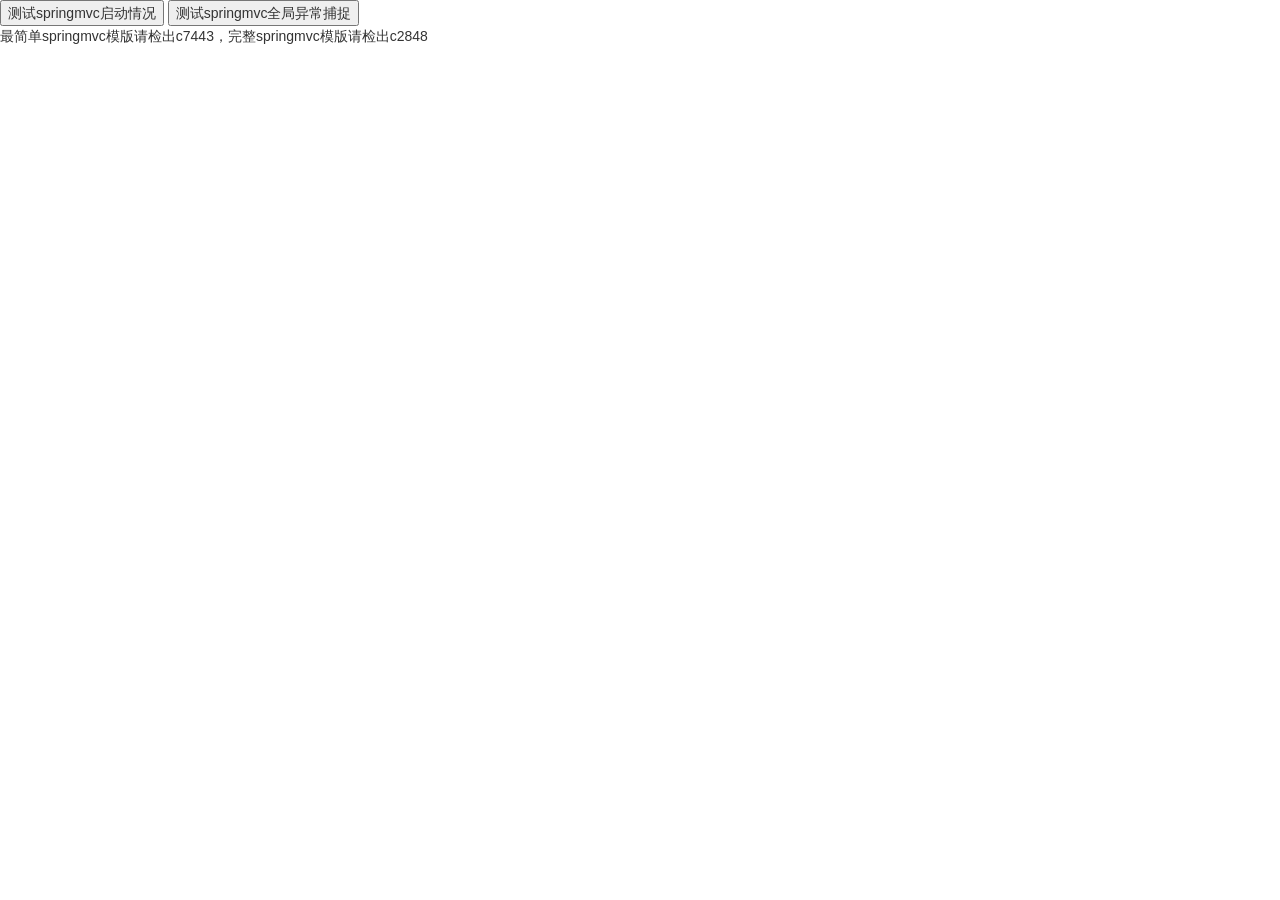
<file: src/main/webapp/index.html>
<!DOCTYPE html>
<html lang="en">
<head>
    <meta charset="UTF-8">
    <title>Title</title>
    <meta charset="utf-8">
    <meta http-equiv="X-UA-Compatible" content="IE=edge">
    <meta name="viewport" content="width=device-width, initial-scale=1">
    <link rel="stylesheet" href="./lib/bootstrapsubmenu/css/bootstrap-submenu.css">
    <link rel="stylesheet" href="./lib/bootstraptable/css/bootstrap-table.min.css">
    <link rel="stylesheet" href="./lib/bootstraptreeview/css/bootstrap-treeview.css">
    <link rel="stylesheet" href="./lib/bootstrap/css/bootstrap.min.css">
    <link rel="stylesheet" href="./lib/adminlte/css/font-awesome.min.css">
    <link rel="stylesheet" href="./lib/adminlte/css/ionicons.min.css">
    <link rel="stylesheet" href="./lib/adminlte/css/AdminLTE.min.css">
    <link rel="stylesheet" href="./lib/adminlte/css/_all-skins.min.css">
    <link rel="stylesheet" href="./lib/adminlte/css/animate.min.css">
    <link rel="stylesheet" href="./lib/future.css">
</head>
<body>
<button type="button" onclick="test();">测试springmvc启动情况</button>
<button type="button" onclick="error();">测试springmvc全局异常捕捉</button>
<div>最简单springmvc模版请检出c7443，完整springmvc模版请检出c2848</div>
</body>
<script src="./lib/jQuery/jquery-2.2.3.min.js"></script>
<script src="./lib/bootstrap/js/bootstrap.min.js"></script>
<script src="./lib/validate/jquery.validate.min.js"></script>
<script src="./lib/locale/zh.js"></script>
<script src="./lib/future.js"></script>
<script src="./lib/bootstrapsubmenu/js/bootstrap-submenu.js"></script>
<script src="./lib/bootstraptreeview/js/bootstrap-treeview.js"></script>
<script src="./lib/bootstraptable/js/bootstrap-table.min.js"></script>
<script>
    function test(){
        bs.ajax({
            url:"/api/index/test",
            success:function (result) {
                $("div").html(result);
            }
        });
    }
    function error(){
        bs.ajax({
            url:"/api/index/error",
            success:function (result) {
                $("div").html(result.code+result.msg);
            }
        });
    }
</script>
</html>
</file>
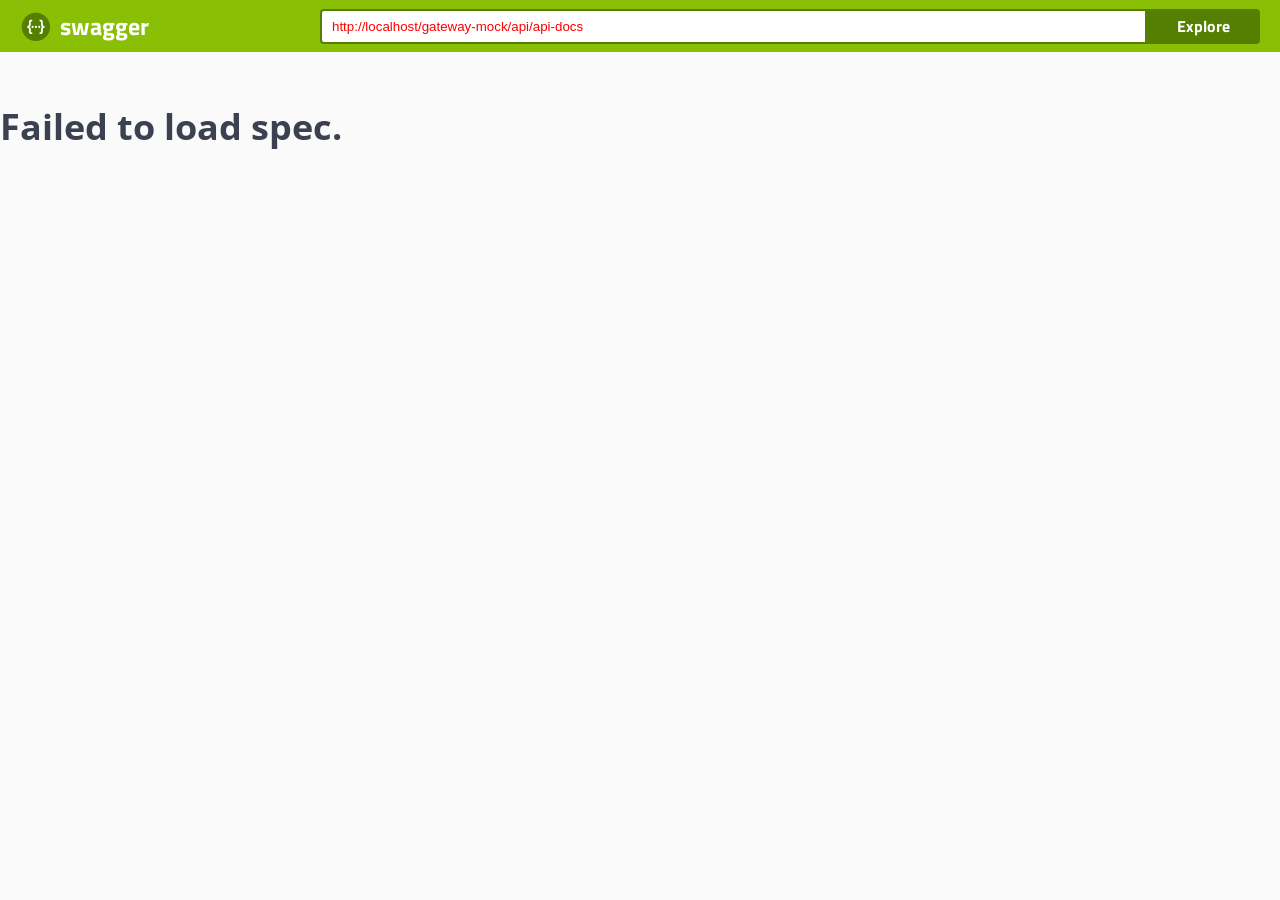
<file: src/main/webapp/lib/swagger/tmp/index.html>
<!-- HTML for static distribution bundle build -->
<!DOCTYPE html>
<html lang="en">
<head>
  <meta charset="UTF-8">
  <title>Swagger UI</title>
  <link href="https://fonts.googleapis.com/css?family=Open+Sans:400,700|Source+Code+Pro:300,600|Titillium+Web:400,600,700" rel="stylesheet">
  <link rel="stylesheet" type="text/css" href="./swagger-ui.css" >
  <link rel="icon" type="image/png" href="./favicon-32x32.png" sizes="32x32" />
  <link rel="icon" type="image/png" href="./favicon-16x16.png" sizes="16x16" />
  <style>
    html
    {
      box-sizing: border-box;
      overflow: -moz-scrollbars-vertical;
      overflow-y: scroll;
    }
    *,
    *:before,
    *:after
    {
      box-sizing: inherit;
    }

    body {
      margin:0;
      background: #fafafa;
    }
  </style>
</head>

<body>

<svg xmlns="http://www.w3.org/2000/svg" xmlns:xlink="http://www.w3.org/1999/xlink" style="position:absolute;width:0;height:0">
  <defs>
    <symbol viewBox="0 0 20 20" id="unlocked">
          <path d="M15.8 8H14V5.6C14 2.703 12.665 1 10 1 7.334 1 6 2.703 6 5.6V6h2v-.801C8 3.754 8.797 3 10 3c1.203 0 2 .754 2 2.199V8H4c-.553 0-1 .646-1 1.199V17c0 .549.428 1.139.951 1.307l1.197.387C5.672 18.861 6.55 19 7.1 19h5.8c.549 0 1.428-.139 1.951-.307l1.196-.387c.524-.167.953-.757.953-1.306V9.199C17 8.646 16.352 8 15.8 8z"></path>
    </symbol>

    <symbol viewBox="0 0 20 20" id="locked">
      <path d="M15.8 8H14V5.6C14 2.703 12.665 1 10 1 7.334 1 6 2.703 6 5.6V8H4c-.553 0-1 .646-1 1.199V17c0 .549.428 1.139.951 1.307l1.197.387C5.672 18.861 6.55 19 7.1 19h5.8c.549 0 1.428-.139 1.951-.307l1.196-.387c.524-.167.953-.757.953-1.306V9.199C17 8.646 16.352 8 15.8 8zM12 8H8V5.199C8 3.754 8.797 3 10 3c1.203 0 2 .754 2 2.199V8z"/>
    </symbol>

    <symbol viewBox="0 0 20 20" id="close">
      <path d="M14.348 14.849c-.469.469-1.229.469-1.697 0L10 11.819l-2.651 3.029c-.469.469-1.229.469-1.697 0-.469-.469-.469-1.229 0-1.697l2.758-3.15-2.759-3.152c-.469-.469-.469-1.228 0-1.697.469-.469 1.228-.469 1.697 0L10 8.183l2.651-3.031c.469-.469 1.228-.469 1.697 0 .469.469.469 1.229 0 1.697l-2.758 3.152 2.758 3.15c.469.469.469 1.229 0 1.698z"/>
    </symbol>

    <symbol viewBox="0 0 20 20" id="large-arrow">
      <path d="M13.25 10L6.109 2.58c-.268-.27-.268-.707 0-.979.268-.27.701-.27.969 0l7.83 7.908c.268.271.268.709 0 .979l-7.83 7.908c-.268.271-.701.27-.969 0-.268-.269-.268-.707 0-.979L13.25 10z"/>
    </symbol>

    <symbol viewBox="0 0 20 20" id="large-arrow-down">
      <path d="M17.418 6.109c.272-.268.709-.268.979 0s.271.701 0 .969l-7.908 7.83c-.27.268-.707.268-.979 0l-7.908-7.83c-.27-.268-.27-.701 0-.969.271-.268.709-.268.979 0L10 13.25l7.418-7.141z"/>
    </symbol>


    <symbol viewBox="0 0 24 24" id="jump-to">
      <path d="M19 7v4H5.83l3.58-3.59L8 6l-6 6 6 6 1.41-1.41L5.83 13H21V7z"/>
    </symbol>

    <symbol viewBox="0 0 24 24" id="expand">
      <path d="M10 18h4v-2h-4v2zM3 6v2h18V6H3zm3 7h12v-2H6v2z"/>
    </symbol>

  </defs>
</svg>

<div id="swagger-ui"></div>

<script src="./swagger-ui-bundle.js"> </script>
<script src="./swagger-ui-standalone-preset.js"> </script>
<script>
window.onload = function() {
  
  // Build a system
  const ui = SwaggerUIBundle({
    url: "http://localhost/gateway-mock/api/api-docs",
    dom_id: '#swagger-ui',
    deepLinking: true,
    presets: [
      SwaggerUIBundle.presets.apis,
      SwaggerUIStandalonePreset
    ],
    plugins: [
      SwaggerUIBundle.plugins.DownloadUrl
    ],
    layout: "StandaloneLayout"
  })

  window.ui = ui
}
</script>
</body>

</html>
</file>
<file: src/main/webapp/lib/future.css>
.transparent{filter:alpha(Opacity=60);-moz-opacity:0.6;opacity: 0.6;}
h1, h2, h3, h4, h5, h6 {
    font-weight: 100
}

h1 {
    font-size: 30px
}

h2 {
    font-size: 24px
}

h3 {
    font-size: 16px
}

h4 {
    font-size: 14px
}

h5 {
    font-size: 12px
}

h6 {
    font-size: 10px
}

h3, h4, h5 {
    margin-top: 5px;
    font-weight: 600
}
.f12 {
    font-size: 12px;
}
.f13 {
    font-size: 13px;
}
.f14 {
    font-size: 14px;
}
.f16 {
    font-size: 16px;
}
.f20 {
    font-size: 20px;
}
.f24{
    font-size: 24px;
}
.f30{
    font-size: 30px;
}
.fb {
    font-weight: bold;
}
.fn {
    font-weight: normal;
}
.t2 {
    text-indent: 2em;
}
.lh150 {
    line-height: 150%
}
.lh180 {
    line-height: 180%
}
.lh200 {
    line-height: 200%
}
.unl {
    text-decoration: underline;
}
.no_unl {
    text-decoration: none;
}
.ln{
    list-style: none;
}
.tl {
    text-align: left;
}
.tc {
    text-align: center;
}
.tr {
    text-align: right;
}
.bc {
    margin-left: auto;
    margin-right: auto;
}
.fl {
    float: left;
    display: inline;
}
.fr {
    float: right;
    display: inline;
}
.cb {
    clear: both;
}
.cl {
    clear: left;
}
.cr {
    clear: right;
}
.vm {
    vertical-align: center;
}
.pr {
    position: relative;
}
.pa {
    position: absolute;
}
.abs-right {
    position: absolute;
    right: 0;
}
.zoom {
    zoom: 1
}
.hidden {
    visibility: hidden;
    display: none!important;
}
.visible{
    visibility: visible;
}
.none {
    display: none;
}
.w10 {
    width: 10px;
}
.w20 {
    width: 20px;
}
.w30 {
    width: 30px;
}
.w40 {
    width: 40px;
}
.w50 {
    width: 50px;
}
.w60 {
    width: 60px;
}
.w70 {
    width: 70px;
}
.w80 {
    width: 80px;
}
.w90 {
    width: 90px;
}
.w100 {
    width: 100px;
}
.w200 {
    width: 200px;
}
.w300 {
    width: 300px;
}
.w400 {
    width: 400px;
}
.w500 {
    width: 500px;
}
.w600 {
    width: 600px;
}
.w700 {
    width: 700px;
}
.w800 {
    width: 800px;
}
.w {
    width: 100%
}

.h10{
    height: 10px;
}
.h30 {
    height: 30px;
}
.h50 {
    height: 50px;
}
.l50 {
    line-height: 50px;
}
.h80 {
    height: 80px;
}
.h100 {
    height: 100px;
}
.h200 {
    height: 200px;
}
.h100p {
    height: 100%
}

.h70p{
    height: 70%;
}
.m0 {
    margin: 0px;
}
.m5{
    margin: 5px;
}
.m10 {
    margin: 10px;
}
.m15 {
    margin: 15px;
}
.m30 {
    margin: 30px;
}
.mt5 {
    margin-top: 5px;
}
.mt10 {
    margin-top: 10px;
}
.mt15 {
    margin-top: 15px;
}
.mt20 {
    margin-top: 20px;
}
.mt30 {
    margin-top: 30px;
}
.mt50 {
    margin-top: 50px;
}
.mt100 {
    margin-top: 100px;
}
.mb0 {
    margin-bottom: 0px;
}
.mb5 {
    margin-bottom: 5px;
}
.mb10 {
    margin-bottom: 10px;
}
.mb15 {
    margin-bottom: 15px;
}
.mb20 {
    margin-bottom: 20px;
}
.mb30 {
    margin-bottom: 30px;
}
.mb50 {
    margin-bottom: 50px;
}
.mb100 {
    margin-bottom: 100px;
}
.ml5 {
    margin-left: 5px;
}
.ml10 {
    margin-left: 10px;
}
.ml15 {
    margin-left: 15px;
}
.ml20 {
    margin-left: 20px;
}
.ml30 {
    margin-left: 30px;
}
.ml50 {
    margin-left: 50px;
}
.ml100 {
    margin-left: 100px;
}
.mr5 {
    margin-right: 5px;
}
.mr10 {
    margin-right: 10px;
}
.mr15 {
    margin-right: 15px;
}
.mr20 {
    margin-right: 20px;
}
.mr30 {
    margin-right: 30px;
}
.mr50 {
    margin-right: 50px;
}
.mr100 {
    margin-right: 100px;
}

.p0{
    padding: 0px;
}

.p5{
    padding: 5px;
}
.p10 {
    padding: 10px;
}
.p15 {
    padding: 15px;
}
.p20 {
    padding: 20px;
}
.p30 {
    padding: 30px;
}
.pt5 {
    padding-top: 5px;
}
.pt10 {
    padding-top: 10px;
}
.pt15 {
    padding-top: 15px;
}
.pt20 {
    padding-top: 20px;
}
.pt30 {
    padding-top: 30px;
}
.pt50 {
    padding-top: 50px;
}
.pt100 {
    padding-top: 100px;
}
.pb5 {
    padding-bottom: 5px;
}
.pb10 {
    padding-bottom: 10px;
}
.pb15 {
    padding-bottom: 15px;
}
.pb20 {
    padding-bottom: 20px;
}
.pb30 {
    padding-bottom: 30px;
}
.pb50 {
    padding-bottom: 50px;
}
.pb100 {
    padding-bottom: 100px;
}
.pl5 {
    padding-left: 5px;
}
.pl10 {
    padding-left: 10px;
}
.pl15 {
    padding-left: 15px;
}
.pl20 {
    padding-left: 20px;
}
.pl30 {
    padding-left: 30px;
}
.pl40 {
    padding-left: 40px;
}
.pl50 {
    padding-left: 50px;
}
.pl100 {
    padding-left: 100px;
}
.pr5 {
    padding-right: 5px;
}
.pr10 {
    padding-right: 10px;
}
.pr15 {
    padding-right: 15px;
}
.pr20 {
    padding-right: 20px;
}
.pr30 {
    padding-right: 30px;
}
.pr50 {
    padding-right: 50px;
}
.pr100 {
    padding-right: 100px;
}


.w100p{
    width: 100%;
}
.w90p{
    width: 90%;
}
.w80p{
    width: 80%;
}
.w75p{
    width: 75%;
}
.w70p{
    width: 70%;
}
.w60p{
    width: 60%;
}
.w50p{
    width: 50%;
}
.w40p{
    width: 40%;
}
.w30p{
    width: 30%;
}
.w20p{
    width: 20%;
}
.w25p{
    width: 25%;
}
.w10p{
    width: 10%;
}
[v-cloak] {
    display: none;
}
/*表格*/

.bootstrap-table .table:not(.table-condensed), .bootstrap-table .table:not(.table-condensed)>tbody>tr>td, .bootstrap-table .table:not(.table-condensed)>tbody>tr>th, .bootstrap-table .table:not(.table-condensed)>tfoot>tr>td, .bootstrap-table .table:not(.table-condensed)>tfoot>tr>th, .bootstrap-table .table:not(.table-condensed)>thead>tr>td {
    vertical-align: middle;
    padding: 5px;
}
.fixed-table-toolbar .bs-bars, .fixed-table-toolbar .columns, .fixed-table-toolbar .search{
    margin-top: 0px;
}
.fixed-table-toolbar .bs-bars{
    margin-bottom: 0px;
}
.fixed-table-pagination .pagination-detail, .fixed-table-pagination div.pagination {
    margin-top: 9px;
}
.fixed-table-pagination{
    height: 53px;
}
.row{
    margin: 0px;
    padding: 5px;
}
.box{
    margin-bottom: 0px;
}
/*覆盖掉上面的.btn的样式，保证表格分页样式正常显示*/
.fixed-table-pagination .btn{
    visibility: visible !important;
}
.box .btn{
    visibility: visible;
}
.fixed-table-toolbar .pull-right .btn{
    visibility: visible;
}
.wrapper-content {
    padding: 20px
}
/*滚动条*/
::-webkit-scrollbar-track {
    background-color: #F5F5F5
}

::-webkit-scrollbar {
    width: 6px;
    background-color: #F5F5F5
}

::-webkit-scrollbar-thumb {
    background-color: #999
}
/*弹框*/
.modal-body {
    /*padding: 20px 30px 30px;*/
}
/*表单*/
.form-control.error {
    border: 1px dotted #cc5965
}
.form-control, .form-control:focus, .has-error .form-control:focus, .has-success .form-control:focus, .has-warning .form-control:focus, .navbar-collapse, .navbar-form, .navbar-form-custom .form-control:focus, .navbar-form-custom .form-control:hover, .open .btn.dropdown-toggle, .panel, .popover, .progress, .progress-bar {
    box-shadow: none
}
.form-control, .single-line {
    background-color: #FFF;
    background-image: none;
    border: 1px solid #e5e6e7;
    border-radius: 4px;
    color: inherit;
    display: block;
    padding: 6px 12px;
    -webkit-transition: border-color .15s ease-in-out 0s, box-shadow .15s ease-in-out 0s;
    transition: border-color .15s ease-in-out 0s, box-shadow .15s ease-in-out 0s;
    /*width: 100%;*/
    font-size: 14px
}
.modal-body .control-label{
    float: left;
    padding: 5px;
    text-align: right;
}
.modal-body .form-group{
    width: 100%;
    height: 55px;
    margin-bottom: 0px;
}
.modal-body .form-group select{
    height: 34px;
}
button i{
    padding-right: 3px;
}
.box-body{
    padding-bottom: 10px;
}
.hint{

}
.select2-container--bootstrap .select2-selection--single .select2-selection__rendered{
    padding: 5px;
}
.addnode,.deletenode,.addsiblingnode {color:#428bca;}
.bs-btn{
    display: inline-block;
    padding: 6px 12px;
    margin-bottom: 0;
    font-size: 14px;
    font-weight: 400;
    line-height: 1.42857143;
    text-align: center;
    white-space: nowrap;
    vertical-align: middle;
    -ms-touch-action: manipulation;
    touch-action: manipulation;
    cursor: pointer;
    -webkit-user-select: none;
    -moz-user-select: none;
    -ms-user-select: none;
    user-select: none;
    background-image: none;
    border: 1px solid transparent;
    border-radius: 4px;
}

/*去左右边框*/
/*.fixed-table-container{*/
    /*border: 0px solid transparent !important;*/
/*}*/
/*.fixed-table-container table{*/
    /*border-top: 1px solid #ccc;*/
/*}*/
/*.fixed-table-container thead th {*/
    /*border-left: 0px solid transparent !important;*/
/*}*/
/*.fixed-table-container tbody td {*/
    /*border-left: 0px solid transparent !important;*/
/*}*/

.toast-title{font-weight:700}.toast-message{-ms-word-wrap:break-word;word-wrap:break-word}.toast-message a,.toast-message label{color:#fff}.toast-message a:hover{color:#ccc;text-decoration:none}.toast-close-button{position:relative;right:-.3em;top:-.3em;float:right;font-size:20px;font-weight:700;color:#fff;-webkit-text-shadow:0 1px 0 #fff;text-shadow:0 1px 0 #fff;opacity:.8;-ms-filter:alpha(Opacity=80);filter:alpha(opacity=80)}.toast-close-button:focus,.toast-close-button:hover{color:#000;text-decoration:none;cursor:pointer;opacity:.4;-ms-filter:alpha(Opacity=40);filter:alpha(opacity=40)}button.toast-close-button{padding:0;cursor:pointer;background:0 0;border:0;-webkit-appearance:none}.toast-top-center{top:0;right:0;width:100%}.toast-bottom-center{bottom:0;right:0;width:100%}.toast-top-full-width{top:0;right:0;width:100%}.toast-bottom-full-width{bottom:0;right:0;width:100%}.toast-top-left{top:12px;left:12px}.toast-top-right{top:12px;right:12px}.toast-bottom-right{right:12px;bottom:12px}.toast-bottom-left{bottom:12px;left:12px}#toast-container{position:fixed;z-index:999999}#toast-container *{-moz-box-sizing:border-box;-webkit-box-sizing:border-box;box-sizing:border-box}#toast-container>div{position:relative;overflow:hidden;margin:0 0 6px;padding:15px 15px 15px 50px;width:300px;-moz-border-radius:3px;-webkit-border-radius:3px;border-radius:3px;background-position:15px center;background-repeat:no-repeat;-moz-box-shadow:0 0 12px #999;-webkit-box-shadow:0 0 12px #999;box-shadow:0 0 12px #999;color:#fff;opacity:.8;-ms-filter:alpha(Opacity=80);filter:alpha(opacity=80)}#toast-container>:hover{-moz-box-shadow:0 0 12px #000;-webkit-box-shadow:0 0 12px #000;box-shadow:0 0 12px #000;opacity:1;-ms-filter:alpha(Opacity=100);filter:alpha(opacity=100);cursor:pointer}#toast-container>.toast-info{background-image:url([data-uri])!important}#toast-container>.toast-error{background-image:url([data-uri])!important}#toast-container>.toast-success{background-image:url([data-uri])!important}#toast-container>.toast-warning{background-image:url([data-uri])!important}#toast-container.toast-bottom-center>div,#toast-container.toast-top-center>div{width:300px;margin:auto}#toast-container.toast-bottom-full-width>div,#toast-container.toast-top-full-width>div{width:96%;margin:auto}.toast{background-color:#030303}.toast-success{background-color:#51a351}.toast-error{background-color:#bd362f}.toast-info{background-color:#2f96b4}.toast-warning{background-color:#f89406}.toast-progress{position:absolute;left:0;bottom:0;height:4px;background-color:#000;opacity:.4;-ms-filter:alpha(Opacity=40);filter:alpha(opacity=40)}@media all and (max-width:240px){#toast-container>div{padding:8px 8px 8px 50px;width:11em}#toast-container .toast-close-button{right:-.2em;top:-.2em}}@media all and (min-width:241px) and (max-width:480px){#toast-container>div{padding:8px 8px 8px 50px;width:18em}#toast-container .toast-close-button{right:-.2em;top:-.2em}}@media all and (min-width:481px) and (max-width:768px){#toast-container>div{padding:15px 15px 15px 50px;width:25em}}

.index-header{
    padding-left: 40px;
    color:lightcyan;
    background-color: #1a7bb9;
}
</file>
<file: src/main/webapp/lib/swagger/tmp/swagger-ui.css>
.swagger-ui{font-family:Open Sans,sans-serif;color:#3b4151}.swagger-ui .wrapper{width:100%;max-width:1460px;margin:0 auto;padding:0 20px}.swagger-ui .opblock-tag-section{display:-webkit-box;display:-ms-flexbox;display:flex;-webkit-box-orient:vertical;-webkit-box-direction:normal;-ms-flex-direction:column;flex-direction:column}.swagger-ui .opblock-tag{display:-webkit-box;display:-ms-flexbox;display:flex;-webkit-box-align:center;-ms-flex-align:center;align-items:center;padding:10px 20px 10px 10px;cursor:pointer;-webkit-transition:all .2s;transition:all .2s;border-bottom:1px solid rgba(59,65,81,.3)}.swagger-ui .opblock-tag:hover{background:rgba(0,0,0,.02)}.swagger-ui .opblock-tag{font-size:24px;margin:0 0 5px;font-family:Titillium Web,sans-serif;color:#3b4151}.swagger-ui .opblock-tag.no-desc span{-webkit-box-flex:1;-ms-flex:1;flex:1}.swagger-ui .opblock-tag svg{-webkit-transition:all .4s;transition:all .4s}.swagger-ui .opblock-tag small{font-size:14px;font-weight:400;-webkit-box-flex:1;-ms-flex:1;flex:1;padding:0 10px;font-family:Open Sans,sans-serif;color:#3b4151}.swagger-ui .parameter__type{font-size:12px;padding:5px 0;font-family:Source Code Pro,monospace;font-weight:600;color:#3b4151}.swagger-ui .view-line-link{position:relative;top:3px;width:20px;margin:0 5px;cursor:pointer;-webkit-transition:all .5s;transition:all .5s}.swagger-ui .opblock{margin:0 0 15px;border:1px solid #000;border-radius:4px;-webkit-box-shadow:0 0 3px rgba(0,0,0,.19);box-shadow:0 0 3px rgba(0,0,0,.19)}.swagger-ui .opblock .tab-header{display:-webkit-box;display:-ms-flexbox;display:flex;-webkit-box-flex:1;-ms-flex:1;flex:1}.swagger-ui .opblock .tab-header .tab-item{padding:0 40px;cursor:pointer}.swagger-ui .opblock .tab-header .tab-item:first-of-type{padding:0 40px 0 0}.swagger-ui .opblock .tab-header .tab-item.active h4 span{position:relative}.swagger-ui .opblock .tab-header .tab-item.active h4 span:after{position:absolute;bottom:-15px;left:50%;width:120%;height:4px;content:"";-webkit-transform:translateX(-50%);transform:translateX(-50%);background:#888}.swagger-ui .opblock.is-open .opblock-summary{border-bottom:1px solid #000}.swagger-ui .opblock .opblock-section-header{padding:8px 20px;min-height:50px;background:hsla(0,0%,100%,.8);-webkit-box-shadow:0 1px 2px rgba(0,0,0,.1);box-shadow:0 1px 2px rgba(0,0,0,.1)}.swagger-ui .opblock .opblock-section-header,.swagger-ui .opblock .opblock-section-header label{display:-webkit-box;display:-ms-flexbox;display:flex;-webkit-box-align:center;-ms-flex-align:center;align-items:center}.swagger-ui .opblock .opblock-section-header label{font-size:12px;font-weight:700;margin:0;margin-left:auto;font-family:Titillium Web,sans-serif;color:#3b4151}.swagger-ui .opblock .opblock-section-header label span{padding:0 10px 0 0}.swagger-ui .opblock .opblock-section-header h4{font-size:14px;-webkit-box-flex:1;-ms-flex:1;flex:1;margin:0;font-family:Titillium Web,sans-serif;color:#3b4151}.swagger-ui .opblock .opblock-summary-method{font-size:14px;font-weight:700;min-width:80px;padding:6px 15px;text-align:center;border-radius:3px;background:#000;text-shadow:0 1px 0 rgba(0,0,0,.1);font-family:Titillium Web,sans-serif;color:#fff}.swagger-ui .opblock .opblock-summary-operation-id,.swagger-ui .opblock .opblock-summary-path,.swagger-ui .opblock .opblock-summary-path__deprecated{font-size:16px;display:-webkit-box;display:-ms-flexbox;display:flex;-webkit-box-flex:0;-ms-flex:0 3 auto;flex:0 3 auto;-webkit-box-align:center;-ms-flex-align:center;align-items:center;word-break:break-all;padding:0 10px;font-family:Source Code Pro,monospace;font-weight:600;color:#3b4151}@media (max-width:768px){.swagger-ui .opblock .opblock-summary-operation-id,.swagger-ui .opblock .opblock-summary-path,.swagger-ui .opblock .opblock-summary-path__deprecated{font-size:12px}}.swagger-ui .opblock .opblock-summary-operation-id .view-line-link,.swagger-ui .opblock .opblock-summary-path .view-line-link,.swagger-ui .opblock .opblock-summary-path__deprecated .view-line-link{position:relative;top:2px;width:0;margin:0;cursor:pointer;-webkit-transition:all .5s;transition:all .5s}.swagger-ui .opblock .opblock-summary-operation-id:hover .view-line-link,.swagger-ui .opblock .opblock-summary-path:hover .view-line-link,.swagger-ui .opblock .opblock-summary-path__deprecated:hover .view-line-link{width:18px;margin:0 5px}.swagger-ui .opblock .opblock-summary-path__deprecated{text-decoration:line-through}.swagger-ui .opblock .opblock-summary-operation-id{font-size:14px}.swagger-ui .opblock .opblock-summary-description{font-size:13px;-webkit-box-flex:1;-ms-flex:1;flex:1;font-family:Open Sans,sans-serif;color:#3b4151}.swagger-ui .opblock .opblock-summary{display:-webkit-box;display:-ms-flexbox;display:flex;-webkit-box-align:center;-ms-flex-align:center;align-items:center;padding:5px;cursor:pointer}.swagger-ui .opblock.opblock-post{border-color:#49cc90;background:rgba(73,204,144,.1)}.swagger-ui .opblock.opblock-post .opblock-summary-method{background:#49cc90}.swagger-ui .opblock.opblock-post .opblock-summary{border-color:#49cc90}.swagger-ui .opblock.opblock-post .tab-header .tab-item.active h4 span:after{background:#49cc90}.swagger-ui .opblock.opblock-put{border-color:#fca130;background:rgba(252,161,48,.1)}.swagger-ui .opblock.opblock-put .opblock-summary-method{background:#fca130}.swagger-ui .opblock.opblock-put .opblock-summary{border-color:#fca130}.swagger-ui .opblock.opblock-put .tab-header .tab-item.active h4 span:after{background:#fca130}.swagger-ui .opblock.opblock-delete{border-color:#f93e3e;background:rgba(249,62,62,.1)}.swagger-ui .opblock.opblock-delete .opblock-summary-method{background:#f93e3e}.swagger-ui .opblock.opblock-delete .opblock-summary{border-color:#f93e3e}.swagger-ui .opblock.opblock-delete .tab-header .tab-item.active h4 span:after{background:#f93e3e}.swagger-ui .opblock.opblock-get{border-color:#61affe;background:rgba(97,175,254,.1)}.swagger-ui .opblock.opblock-get .opblock-summary-method{background:#61affe}.swagger-ui .opblock.opblock-get .opblock-summary{border-color:#61affe}.swagger-ui .opblock.opblock-get .tab-header .tab-item.active h4 span:after{background:#61affe}.swagger-ui .opblock.opblock-patch{border-color:#50e3c2;background:rgba(80,227,194,.1)}.swagger-ui .opblock.opblock-patch .opblock-summary-method{background:#50e3c2}.swagger-ui .opblock.opblock-patch .opblock-summary{border-color:#50e3c2}.swagger-ui .opblock.opblock-patch .tab-header .tab-item.active h4 span:after{background:#50e3c2}.swagger-ui .opblock.opblock-head{border-color:#9012fe;background:rgba(144,18,254,.1)}.swagger-ui .opblock.opblock-head .opblock-summary-method{background:#9012fe}.swagger-ui .opblock.opblock-head .opblock-summary{border-color:#9012fe}.swagger-ui .opblock.opblock-head .tab-header .tab-item.active h4 span:after{background:#9012fe}.swagger-ui .opblock.opblock-options{border-color:#0d5aa7;background:rgba(13,90,167,.1)}.swagger-ui .opblock.opblock-options .opblock-summary-method{background:#0d5aa7}.swagger-ui .opblock.opblock-options .opblock-summary{border-color:#0d5aa7}.swagger-ui .opblock.opblock-options .tab-header .tab-item.active h4 span:after{background:#0d5aa7}.swagger-ui .opblock.opblock-deprecated{opacity:.6;border-color:#ebebeb;background:hsla(0,0%,92%,.1)}.swagger-ui .opblock.opblock-deprecated .opblock-summary-method{background:#ebebeb}.swagger-ui .opblock.opblock-deprecated .opblock-summary{border-color:#ebebeb}.swagger-ui .opblock.opblock-deprecated .tab-header .tab-item.active h4 span:after{background:#ebebeb}.swagger-ui .opblock .opblock-schemes{padding:8px 20px}.swagger-ui .opblock .opblock-schemes .schemes-title{padding:0 10px 0 0}.swagger-ui .filter .operation-filter-input{width:100%;margin:20px 0;padding:10px;border:2px solid #d8dde7}.swagger-ui .tab{display:-webkit-box;display:-ms-flexbox;display:flex;margin:20px 0 10px;padding:0;list-style:none}.swagger-ui .tab li{font-size:12px;min-width:100px;min-width:90px;padding:0;cursor:pointer;font-family:Titillium Web,sans-serif;color:#3b4151}.swagger-ui .tab li:first-of-type{position:relative;padding-left:0}.swagger-ui .tab li:first-of-type:after{position:absolute;top:0;right:6px;width:1px;height:100%;content:"";background:rgba(0,0,0,.2)}.swagger-ui .tab li.active{font-weight:700}.swagger-ui .opblock-description-wrapper,.swagger-ui .opblock-external-docs-wrapper,.swagger-ui .opblock-title_normal{font-size:12px;margin:0 0 5px;padding:15px 20px;font-family:Open Sans,sans-serif;color:#3b4151}.swagger-ui .opblock-description-wrapper h4,.swagger-ui .opblock-external-docs-wrapper h4,.swagger-ui .opblock-title_normal h4{font-size:12px;margin:0 0 5px;font-family:Open Sans,sans-serif;color:#3b4151}.swagger-ui .opblock-description-wrapper p,.swagger-ui .opblock-external-docs-wrapper p,.swagger-ui .opblock-title_normal p{font-size:14px;margin:0;font-family:Open Sans,sans-serif;color:#3b4151}.swagger-ui .opblock-external-docs-wrapper h4{padding-left:0}.swagger-ui .execute-wrapper{padding:20px;text-align:right}.swagger-ui .execute-wrapper .btn{width:100%;padding:8px 40px}.swagger-ui .body-param-options{display:-webkit-box;display:-ms-flexbox;display:flex;-webkit-box-orient:vertical;-webkit-box-direction:normal;-ms-flex-direction:column;flex-direction:column}.swagger-ui .body-param-options .body-param-edit{padding:10px 0}.swagger-ui .body-param-options label{padding:8px 0}.swagger-ui .body-param-options label select{margin:3px 0 0}.swagger-ui .responses-inner{padding:20px}.swagger-ui .responses-inner h4,.swagger-ui .responses-inner h5{font-size:12px;margin:10px 0 5px;font-family:Open Sans,sans-serif;color:#3b4151}.swagger-ui .response-col_status{font-size:14px;font-family:Open Sans,sans-serif;color:#3b4151}.swagger-ui .response-col_status .response-undocumented{font-size:11px;font-family:Source Code Pro,monospace;font-weight:600;color:#999}.swagger-ui .response-col_links{padding-left:2em;max-width:40em;font-size:14px;font-family:Open Sans,sans-serif;color:#3b4151}.swagger-ui .response-col_links .response-undocumented{font-size:11px;font-family:Source Code Pro,monospace;font-weight:600;color:#999}.swagger-ui .response-col_description__inner div.markdown,.swagger-ui .response-col_description__inner div.renderedMarkdown{font-size:12px;font-style:italic;display:block;margin:0;padding:10px;border-radius:4px;background:#41444e;font-family:Source Code Pro,monospace;font-weight:600;color:#fff}.swagger-ui .response-col_description__inner div.markdown p,.swagger-ui .response-col_description__inner div.renderedMarkdown p{margin:0}.swagger-ui .response-col_description__inner div.markdown a,.swagger-ui .response-col_description__inner div.renderedMarkdown a{font-family:Source Code Pro,monospace;font-weight:600;color:#89bf04;text-decoration:underline}.swagger-ui .response-col_description__inner div.markdown a:hover,.swagger-ui .response-col_description__inner div.renderedMarkdown a:hover{color:#81b10c}.swagger-ui .opblock-body pre{font-size:12px;margin:0;padding:10px;white-space:pre-wrap;word-wrap:break-word;word-break:break-all;word-break:break-word;-webkit-hyphens:auto;-ms-hyphens:auto;hyphens:auto;border-radius:4px;background:#41444e;overflow-wrap:break-word;font-family:Source Code Pro,monospace;font-weight:600;color:#fff}.swagger-ui .opblock-body pre span{color:#fff!important}.swagger-ui .opblock-body pre .headerline{display:block}.swagger-ui .scheme-container{margin:0 0 20px;padding:30px 0;background:#fff;-webkit-box-shadow:0 1px 2px 0 rgba(0,0,0,.15);box-shadow:0 1px 2px 0 rgba(0,0,0,.15)}.swagger-ui .scheme-container .schemes{display:-webkit-box;display:-ms-flexbox;display:flex;-webkit-box-align:center;-ms-flex-align:center;align-items:center}.swagger-ui .scheme-container .schemes>label{font-size:12px;font-weight:700;display:-webkit-box;display:-ms-flexbox;display:flex;-webkit-box-orient:vertical;-webkit-box-direction:normal;-ms-flex-direction:column;flex-direction:column;margin:-20px 15px 0 0;font-family:Titillium Web,sans-serif;color:#3b4151}.swagger-ui .scheme-container .schemes>label select{min-width:130px;text-transform:uppercase}.swagger-ui .server-container{margin:0 0 20px;padding:30px 0;background:#fff;-webkit-box-shadow:0 1px 2px 0 rgba(0,0,0,.15);box-shadow:0 1px 2px 0 rgba(0,0,0,.15)}.swagger-ui .server-container .computed-url{margin:2em 0}.swagger-ui .server-container .computed-url code{color:grey;display:inline-block;padding:4px;font-size:16px;margin:0 1em;font-style:italic}.swagger-ui .server-container .servers{display:-webkit-box;display:-ms-flexbox;display:flex;-webkit-box-align:center;-ms-flex-align:center;align-items:center}.swagger-ui .server-container .servers .servers-title{margin-right:1em}.swagger-ui .server-container .servers>label{font-size:12px;display:-webkit-box;display:-ms-flexbox;display:flex;-webkit-box-orient:vertical;-webkit-box-direction:normal;-ms-flex-direction:column;flex-direction:column;margin:-20px 15px 0 0;font-family:Titillium Web,sans-serif;color:#3b4151}.swagger-ui .server-container .servers>label select{min-width:130px}.swagger-ui .server-container .servers table tr{width:30em}.swagger-ui .server-container .servers table td{display:inline-block;max-width:15em;vertical-align:middle;padding-top:10px;padding-bottom:10px}.swagger-ui .server-container .servers table td:first-of-type{padding-right:2em}.swagger-ui .server-container .servers table td input{width:100%;height:100%}.swagger-ui .loading-container{padding:40px 0 60px}.swagger-ui .loading-container .loading{position:relative}.swagger-ui .loading-container .loading:after{font-size:10px;font-weight:700;position:absolute;top:50%;left:50%;content:"loading";-webkit-transform:translate(-50%,-50%);transform:translate(-50%,-50%);text-transform:uppercase;font-family:Titillium Web,sans-serif;color:#3b4151}.swagger-ui .loading-container .loading:before{position:absolute;top:50%;left:50%;display:block;width:60px;height:60px;margin:-30px;content:"";-webkit-animation:rotation 1s infinite linear,opacity .5s;animation:rotation 1s infinite linear,opacity .5s;opacity:1;border:2px solid rgba(85,85,85,.1);border-top-color:rgba(0,0,0,.6);border-radius:100%;-webkit-backface-visibility:hidden;backface-visibility:hidden}@-webkit-keyframes rotation{to{-webkit-transform:rotate(1turn);transform:rotate(1turn)}}@keyframes rotation{to{-webkit-transform:rotate(1turn);transform:rotate(1turn)}}.swagger-ui .response-content-type{padding-top:1em}.swagger-ui .response-content-type.controls-accept-header select{border-color:green}.swagger-ui .response-content-type.controls-accept-header small{color:green;font-size:.7em}@-webkit-keyframes blinker{50%{opacity:0}}@keyframes blinker{50%{opacity:0}}.swagger-ui section h3{font-family:Titillium Web,sans-serif;color:#3b4151}.swagger-ui a.nostyle{display:inline}.swagger-ui a.nostyle,.swagger-ui a.nostyle:visited{text-decoration:inherit;color:inherit;cursor:pointer}.swagger-ui .btn{font-size:14px;font-weight:700;padding:5px 23px;-webkit-transition:all .3s;transition:all .3s;border:2px solid #888;border-radius:4px;background:transparent;-webkit-box-shadow:0 1px 2px rgba(0,0,0,.1);box-shadow:0 1px 2px rgba(0,0,0,.1);font-family:Titillium Web,sans-serif;color:#3b4151}.swagger-ui .btn.btn-sm{font-size:12px;padding:4px 23px}.swagger-ui .btn[disabled]{cursor:not-allowed;opacity:.3}.swagger-ui .btn:hover{-webkit-box-shadow:0 0 5px rgba(0,0,0,.3);box-shadow:0 0 5px rgba(0,0,0,.3)}.swagger-ui .btn.cancel{border-color:#ff6060;font-family:Titillium Web,sans-serif;color:#ff6060}.swagger-ui .btn.authorize{line-height:1;display:inline;color:#49cc90;border-color:#49cc90}.swagger-ui .btn.authorize span{float:left;padding:4px 20px 0 0}.swagger-ui .btn.authorize svg{fill:#49cc90}.swagger-ui .btn.execute{-webkit-animation:swagger-ui-pulse 2s infinite;animation:swagger-ui-pulse 2s infinite;color:#fff;border-color:#4990e2}@-webkit-keyframes swagger-ui-pulse{0%{color:#fff;background:#4990e2;-webkit-box-shadow:0 0 0 0 rgba(73,144,226,.8);box-shadow:0 0 0 0 rgba(73,144,226,.8)}70%{-webkit-box-shadow:0 0 0 5px rgba(73,144,226,0);box-shadow:0 0 0 5px rgba(73,144,226,0)}to{color:#fff;background:#4990e2;-webkit-box-shadow:0 0 0 0 rgba(73,144,226,0);box-shadow:0 0 0 0 rgba(73,144,226,0)}}@keyframes swagger-ui-pulse{0%{color:#fff;background:#4990e2;-webkit-box-shadow:0 0 0 0 rgba(73,144,226,.8);box-shadow:0 0 0 0 rgba(73,144,226,.8)}70%{-webkit-box-shadow:0 0 0 5px rgba(73,144,226,0);box-shadow:0 0 0 5px rgba(73,144,226,0)}to{color:#fff;background:#4990e2;-webkit-box-shadow:0 0 0 0 rgba(73,144,226,0);box-shadow:0 0 0 0 rgba(73,144,226,0)}}.swagger-ui .btn-group{display:-webkit-box;display:-ms-flexbox;display:flex;padding:30px}.swagger-ui .btn-group .btn{-webkit-box-flex:1;-ms-flex:1;flex:1}.swagger-ui .btn-group .btn:first-child{border-radius:4px 0 0 4px}.swagger-ui .btn-group .btn:last-child{border-radius:0 4px 4px 0}.swagger-ui .authorization__btn{padding:0 10px;border:none;background:none}.swagger-ui .authorization__btn.locked{opacity:1}.swagger-ui .authorization__btn.unlocked{opacity:.4}.swagger-ui .expand-methods,.swagger-ui .expand-operation{border:none;background:none}.swagger-ui .expand-methods svg,.swagger-ui .expand-operation svg{width:20px;height:20px}.swagger-ui .expand-methods{padding:0 10px}.swagger-ui .expand-methods:hover svg{fill:#444}.swagger-ui .expand-methods svg{-webkit-transition:all .3s;transition:all .3s;fill:#777}.swagger-ui button{cursor:pointer;outline:none}.swagger-ui button.invalid{-webkit-animation:shake .4s 1;animation:shake .4s 1;border-color:#f93e3e;background:#feebeb}.swagger-ui select{font-size:14px;font-weight:700;padding:5px 40px 5px 10px;border:2px solid #41444e;border-radius:4px;background:#f7f7f7 url([data-uri]) right 10px center no-repeat;background-size:20px;-webkit-box-shadow:0 1px 2px 0 rgba(0,0,0,.25);box-shadow:0 1px 2px 0 rgba(0,0,0,.25);font-family:Titillium Web,sans-serif;color:#3b4151;-webkit-appearance:none;-moz-appearance:none;appearance:none}.swagger-ui select[multiple]{margin:5px 0;padding:5px;background:#f7f7f7}.swagger-ui select.invalid{-webkit-animation:shake .4s 1;animation:shake .4s 1;border-color:#f93e3e;background:#feebeb}.swagger-ui .opblock-body select{min-width:230px}@media (max-width:768px){.swagger-ui .opblock-body select{min-width:180px}}.swagger-ui label{font-size:12px;font-weight:700;margin:0 0 5px;font-family:Titillium Web,sans-serif;color:#3b4151}.swagger-ui input[type=email],.swagger-ui input[type=file],.swagger-ui input[type=password],.swagger-ui input[type=search],.swagger-ui input[type=text]{min-width:100px;margin:5px 0;padding:8px 10px;border:1px solid #d9d9d9;border-radius:4px;background:#fff}@media (max-width:768px){.swagger-ui input[type=email],.swagger-ui input[type=file],.swagger-ui input[type=password],.swagger-ui input[type=search],.swagger-ui input[type=text]{max-width:175px}}.swagger-ui input[type=email].invalid,.swagger-ui input[type=file].invalid,.swagger-ui input[type=password].invalid,.swagger-ui input[type=search].invalid,.swagger-ui input[type=text].invalid{-webkit-animation:shake .4s 1;animation:shake .4s 1;border-color:#f93e3e;background:#feebeb}@-webkit-keyframes shake{10%,90%{-webkit-transform:translate3d(-1px,0,0);transform:translate3d(-1px,0,0)}20%,80%{-webkit-transform:translate3d(2px,0,0);transform:translate3d(2px,0,0)}30%,50%,70%{-webkit-transform:translate3d(-4px,0,0);transform:translate3d(-4px,0,0)}40%,60%{-webkit-transform:translate3d(4px,0,0);transform:translate3d(4px,0,0)}}@keyframes shake{10%,90%{-webkit-transform:translate3d(-1px,0,0);transform:translate3d(-1px,0,0)}20%,80%{-webkit-transform:translate3d(2px,0,0);transform:translate3d(2px,0,0)}30%,50%,70%{-webkit-transform:translate3d(-4px,0,0);transform:translate3d(-4px,0,0)}40%,60%{-webkit-transform:translate3d(4px,0,0);transform:translate3d(4px,0,0)}}.swagger-ui textarea{font-size:12px;width:100%;min-height:280px;padding:10px;border:none;border-radius:4px;outline:none;background:hsla(0,0%,100%,.8);font-family:Source Code Pro,monospace;font-weight:600;color:#3b4151}.swagger-ui textarea:focus{border:2px solid #61affe}.swagger-ui textarea.curl{font-size:12px;min-height:100px;margin:0;padding:10px;resize:none;border-radius:4px;background:#41444e;font-family:Source Code Pro,monospace;font-weight:600;color:#fff}.swagger-ui .checkbox{padding:5px 0 10px;-webkit-transition:opacity .5s;transition:opacity .5s;color:#333}.swagger-ui .checkbox label{display:-webkit-box;display:-ms-flexbox;display:flex}.swagger-ui .checkbox p{font-weight:400!important;font-style:italic;margin:0!important;font-family:Source Code Pro,monospace;font-weight:600;color:#3b4151}.swagger-ui .checkbox input[type=checkbox]{display:none}.swagger-ui .checkbox input[type=checkbox]+label>.item{position:relative;top:3px;display:inline-block;width:16px;height:16px;margin:0 8px 0 0;padding:5px;cursor:pointer;border-radius:1px;background:#e8e8e8;-webkit-box-shadow:0 0 0 2px #e8e8e8;box-shadow:0 0 0 2px #e8e8e8;-webkit-box-flex:0;-ms-flex:none;flex:none}.swagger-ui .checkbox input[type=checkbox]+label>.item:active{-webkit-transform:scale(.9);transform:scale(.9)}.swagger-ui .checkbox input[type=checkbox]:checked+label>.item{background:#e8e8e8 url("data:image/svg+xml;charset=utf-8,%3Csvg width='10' height='8' viewBox='3 7 10 8' xmlns='http://www.w3.org/2000/svg'%3E%3Cpath fill='%2341474E' fill-rule='evenodd' d='M6.333 15L3 11.667l1.333-1.334 2 2L11.667 7 13 8.333z'/%3E%3C/svg%3E") 50% no-repeat}.swagger-ui .dialog-ux{position:fixed;z-index:9999;top:0;right:0;bottom:0;left:0}.swagger-ui .dialog-ux .backdrop-ux{position:fixed;top:0;right:0;bottom:0;left:0;background:rgba(0,0,0,.8)}.swagger-ui .dialog-ux .modal-ux{position:absolute;z-index:9999;top:50%;left:50%;width:100%;min-width:300px;max-width:650px;-webkit-transform:translate(-50%,-50%);transform:translate(-50%,-50%);border:1px solid #ebebeb;border-radius:4px;background:#fff;-webkit-box-shadow:0 10px 30px 0 rgba(0,0,0,.2);box-shadow:0 10px 30px 0 rgba(0,0,0,.2)}.swagger-ui .dialog-ux .modal-ux-content{overflow-y:auto;max-height:540px;padding:20px}.swagger-ui .dialog-ux .modal-ux-content p{font-size:12px;margin:0 0 5px;color:#41444e;font-family:Open Sans,sans-serif;color:#3b4151}.swagger-ui .dialog-ux .modal-ux-content h4{font-size:18px;font-weight:600;margin:15px 0 0;font-family:Titillium Web,sans-serif;color:#3b4151}.swagger-ui .dialog-ux .modal-ux-header{display:-webkit-box;display:-ms-flexbox;display:flex;padding:12px 0;border-bottom:1px solid #ebebeb;-webkit-box-align:center;-ms-flex-align:center;align-items:center}.swagger-ui .dialog-ux .modal-ux-header .close-modal{padding:0 10px;border:none;background:none;-webkit-appearance:none;-moz-appearance:none;appearance:none}.swagger-ui .dialog-ux .modal-ux-header h3{font-size:20px;font-weight:600;margin:0;padding:0 20px;-webkit-box-flex:1;-ms-flex:1;flex:1;font-family:Titillium Web,sans-serif;color:#3b4151}.swagger-ui .model{font-size:12px;font-weight:300;font-family:Source Code Pro,monospace;font-weight:600;color:#3b4151}.swagger-ui .model .deprecated span,.swagger-ui .model .deprecated td{color:#aaa!important}.swagger-ui .model-toggle{font-size:10px;position:relative;top:6px;display:inline-block;margin:auto .3em;cursor:pointer;-webkit-transition:-webkit-transform .15s ease-in;transition:-webkit-transform .15s ease-in;transition:transform .15s ease-in;transition:transform .15s ease-in,-webkit-transform .15s ease-in;-webkit-transform:rotate(90deg);transform:rotate(90deg);-webkit-transform-origin:50% 50%;transform-origin:50% 50%}.swagger-ui .model-toggle.collapsed{-webkit-transform:rotate(0deg);transform:rotate(0deg)}.swagger-ui .model-toggle:after{display:block;width:20px;height:20px;content:"";background:url("data:image/svg+xml;charset=utf-8,%3Csvg xmlns='http://www.w3.org/2000/svg' width='24' height='24' viewBox='0 0 24 24'%3E%3Cpath d='M10 6L8.59 7.41 13.17 12l-4.58 4.59L10 18l6-6z'/%3E%3C/svg%3E") 50% no-repeat;background-size:100%}.swagger-ui .model-jump-to-path{position:relative;cursor:pointer}.swagger-ui .model-jump-to-path .view-line-link{position:absolute;top:-.4em;cursor:pointer}.swagger-ui .model-title{position:relative}.swagger-ui .model-title:hover .model-hint{visibility:visible}.swagger-ui .model-hint{position:absolute;top:-1.8em;visibility:hidden;padding:.1em .5em;white-space:nowrap;color:#ebebeb;border-radius:4px;background:rgba(0,0,0,.7)}.swagger-ui .model p{margin:0 0 1em}.swagger-ui section.models{margin:30px 0;border:1px solid rgba(59,65,81,.3);border-radius:4px}.swagger-ui section.models.is-open{padding:0 0 20px}.swagger-ui section.models.is-open h4{margin:0 0 5px;border-bottom:1px solid rgba(59,65,81,.3)}.swagger-ui section.models h4{font-size:16px;display:-webkit-box;display:-ms-flexbox;display:flex;margin:0;padding:10px 20px 10px 10px;cursor:pointer;-webkit-transition:all .2s;transition:all .2s;font-family:Titillium Web,sans-serif;color:#777;-webkit-box-align:center;-ms-flex-align:center;align-items:center}.swagger-ui section.models h4 svg{-webkit-transition:all .4s;transition:all .4s}.swagger-ui section.models h4 span{-webkit-box-flex:1;-ms-flex:1;flex:1}.swagger-ui section.models h4:hover{background:rgba(0,0,0,.02)}.swagger-ui section.models h5{font-size:16px;margin:0 0 10px;font-family:Titillium Web,sans-serif;color:#777}.swagger-ui section.models .model-jump-to-path{position:relative;top:5px}.swagger-ui section.models .model-container{margin:0 20px 15px;-webkit-transition:all .5s;transition:all .5s;border-radius:4px;background:rgba(0,0,0,.05)}.swagger-ui section.models .model-container:hover{background:rgba(0,0,0,.07)}.swagger-ui section.models .model-container:first-of-type{margin:20px}.swagger-ui section.models .model-container:last-of-type{margin:0 20px}.swagger-ui section.models .model-box{background:none}.swagger-ui .model-box{padding:10px;border-radius:4px;background:rgba(0,0,0,.1)}.swagger-ui .model-box .model-jump-to-path{position:relative;top:4px}.swagger-ui .model-box.deprecated{opacity:.5}.swagger-ui .model-title{font-size:16px;font-family:Titillium Web,sans-serif;color:#555}.swagger-ui .model-deprecated-warning{font-size:16px;font-weight:600;margin-right:1em;font-family:Titillium Web,sans-serif;color:#f93e3e}.swagger-ui span>span.model .brace-close{padding:0 0 0 10px}.swagger-ui .prop-name{display:inline-block;margin-right:1em;width:8em}.swagger-ui .prop-type{color:#55a}.swagger-ui .prop-enum{display:block}.swagger-ui .prop-format{color:#999}.swagger-ui table{width:100%;padding:0 10px;border-collapse:collapse}.swagger-ui table.model tbody tr td{padding:0;vertical-align:top}.swagger-ui table.model tbody tr td:first-of-type{width:124px;padding:0 0 0 2em}.swagger-ui table.headers td{font-size:12px;font-weight:300;vertical-align:middle;font-family:Source Code Pro,monospace;font-weight:600;color:#3b4151}.swagger-ui table tbody tr td{padding:10px 0 0;vertical-align:top}.swagger-ui table tbody tr td:first-of-type{max-width:20%;min-width:6em;padding:10px 0}.swagger-ui table thead tr td,.swagger-ui table thead tr th{font-size:12px;font-weight:700;padding:12px 0;text-align:left;border-bottom:1px solid rgba(59,65,81,.2);font-family:Open Sans,sans-serif;color:#3b4151}.swagger-ui .parameters-col_description p{font-size:14px;margin:0;font-family:Open Sans,sans-serif;color:#3b4151}.swagger-ui .parameters-col_description input[type=text]{width:100%;max-width:340px}.swagger-ui .parameters-col_description select{border-width:1px}.swagger-ui .parameter__name{font-size:16px;font-weight:400;font-family:Titillium Web,sans-serif;color:#3b4151}.swagger-ui .parameter__name.required{font-weight:700}.swagger-ui .parameter__name.required:after{font-size:10px;position:relative;top:-6px;padding:5px;content:"required";color:rgba(255,0,0,.6)}.swagger-ui .parameter__in{color:#888}.swagger-ui .parameter__deprecated,.swagger-ui .parameter__in{font-size:12px;font-style:italic;font-family:Source Code Pro,monospace;font-weight:600}.swagger-ui .parameter__deprecated{color:red}.swagger-ui .table-container{padding:20px}.swagger-ui .topbar{padding:8px 0;background-color:#89bf04}.swagger-ui .topbar .topbar-wrapper,.swagger-ui .topbar a{display:-webkit-box;display:-ms-flexbox;display:flex;-webkit-box-align:center;-ms-flex-align:center;align-items:center}.swagger-ui .topbar a{font-size:1.5em;font-weight:700;-webkit-box-flex:1;-ms-flex:1;flex:1;max-width:300px;text-decoration:none;font-family:Titillium Web,sans-serif;color:#fff}.swagger-ui .topbar a span{margin:0;padding:0 10px}.swagger-ui .topbar .download-url-wrapper{display:-webkit-box;display:-ms-flexbox;display:flex;-webkit-box-flex:3;-ms-flex:3;flex:3;-webkit-box-pack:end;-ms-flex-pack:end;justify-content:flex-end}.swagger-ui .topbar .download-url-wrapper input[type=text]{width:100%;margin:0;border:2px solid #547f00;border-radius:4px 0 0 4px;outline:none}.swagger-ui .topbar .download-url-wrapper .select-label{display:-webkit-box;display:-ms-flexbox;display:flex;-webkit-box-align:center;-ms-flex-align:center;align-items:center;width:100%;max-width:600px;margin:0}.swagger-ui .topbar .download-url-wrapper .select-label span{font-size:16px;-webkit-box-flex:1;-ms-flex:1;flex:1;padding:0 10px 0 0;text-align:right}.swagger-ui .topbar .download-url-wrapper .select-label select{-webkit-box-flex:2;-ms-flex:2;flex:2;width:100%;border:2px solid #547f00;outline:none;-webkit-box-shadow:none;box-shadow:none}.swagger-ui .topbar .download-url-wrapper .download-url-button{font-size:16px;font-weight:700;padding:4px 30px;border:none;border-radius:0 4px 4px 0;background:#547f00;font-family:Titillium Web,sans-serif;color:#fff}.swagger-ui .info{margin:50px 0}.swagger-ui .info hgroup.main{margin:0 0 20px}.swagger-ui .info hgroup.main a{font-size:12px}.swagger-ui .info li,.swagger-ui .info p,.swagger-ui .info table{font-size:14px;font-family:Open Sans,sans-serif;color:#3b4151}.swagger-ui .info h1,.swagger-ui .info h2,.swagger-ui .info h3,.swagger-ui .info h4,.swagger-ui .info h5{font-family:Open Sans,sans-serif;color:#3b4151}.swagger-ui .info code{padding:3px 5px;border-radius:4px;background:rgba(0,0,0,.05);font-family:Source Code Pro,monospace;font-weight:600;color:#9012fe}.swagger-ui .info a{font-size:14px;-webkit-transition:all .4s;transition:all .4s;font-family:Open Sans,sans-serif;color:#4990e2}.swagger-ui .info a:hover{color:#1f69c0}.swagger-ui .info>div{margin:0 0 5px}.swagger-ui .info .base-url{font-size:12px;font-weight:300!important;margin:0;font-family:Source Code Pro,monospace;font-weight:600;color:#3b4151}.swagger-ui .info .title{font-size:36px;margin:0;font-family:Open Sans,sans-serif;color:#3b4151}.swagger-ui .info .title small{font-size:10px;position:relative;top:-5px;display:inline-block;margin:0 0 0 5px;padding:2px 4px;vertical-align:super;border-radius:57px;background:#7d8492}.swagger-ui .info .title small pre{margin:0;font-family:Titillium Web,sans-serif;color:#fff}.swagger-ui .auth-btn-wrapper{display:-webkit-box;display:-ms-flexbox;display:flex;padding:10px 0;-webkit-box-pack:center;-ms-flex-pack:center;justify-content:center}.swagger-ui .auth-wrapper{display:-webkit-box;display:-ms-flexbox;display:flex;-webkit-box-flex:1;-ms-flex:1;flex:1;-webkit-box-pack:end;-ms-flex-pack:end;justify-content:flex-end}.swagger-ui .auth-wrapper .authorize{padding-right:20px}.swagger-ui .auth-container{margin:0 0 10px;padding:10px 20px;border-bottom:1px solid #ebebeb}.swagger-ui .auth-container:last-of-type{margin:0;padding:10px 20px;border:0}.swagger-ui .auth-container h4{margin:5px 0 15px!important}.swagger-ui .auth-container .wrapper{margin:0;padding:0}.swagger-ui .auth-container input[type=password],.swagger-ui .auth-container input[type=text]{min-width:230px}.swagger-ui .auth-container .errors{font-size:12px;padding:10px;border-radius:4px;font-family:Source Code Pro,monospace;font-weight:600;color:#3b4151}.swagger-ui .scopes h2{font-size:14px;font-family:Titillium Web,sans-serif;color:#3b4151}.swagger-ui .scope-def{padding:0 0 20px}.swagger-ui .errors-wrapper{margin:20px;padding:10px 20px;-webkit-animation:scaleUp .5s;animation:scaleUp .5s;border:2px solid #f93e3e;border-radius:4px;background:rgba(249,62,62,.1)}.swagger-ui .errors-wrapper .error-wrapper{margin:0 0 10px}.swagger-ui .errors-wrapper .errors h4{font-size:14px;margin:0;font-family:Source Code Pro,monospace;font-weight:600;color:#3b4151}.swagger-ui .errors-wrapper .errors small{color:#666}.swagger-ui .errors-wrapper hgroup{display:-webkit-box;display:-ms-flexbox;display:flex;-webkit-box-align:center;-ms-flex-align:center;align-items:center}.swagger-ui .errors-wrapper hgroup h4{font-size:20px;margin:0;-webkit-box-flex:1;-ms-flex:1;flex:1;font-family:Titillium Web,sans-serif;color:#3b4151}@-webkit-keyframes scaleUp{0%{-webkit-transform:scale(.8);transform:scale(.8);opacity:0}to{-webkit-transform:scale(1);transform:scale(1);opacity:1}}@keyframes scaleUp{0%{-webkit-transform:scale(.8);transform:scale(.8);opacity:0}to{-webkit-transform:scale(1);transform:scale(1);opacity:1}}.swagger-ui .Resizer.vertical.disabled{display:none}
/*# sourceMappingURL=swagger-ui.css.map*/
</file>
<file: src/main/webapp/lib/adminlte/css/_all-skins.min.css>
.skin-blue .main-header .navbar{background-color:#3c8dbc}.skin-blue .main-header .navbar .nav>li>a{color:#fff}.skin-blue .main-header .navbar .nav>li>a:hover,.skin-blue .main-header .navbar .nav>li>a:active,.skin-blue .main-header .navbar .nav>li>a:focus,.skin-blue .main-header .navbar .nav .open>a,.skin-blue .main-header .navbar .nav .open>a:hover,.skin-blue .main-header .navbar .nav .open>a:focus,.skin-blue .main-header .navbar .nav>.active>a{background:rgba(0,0,0,0.1);color:#f6f6f6}.skin-blue .main-header .navbar .sidebar-toggle{color:#fff}.skin-blue .main-header .navbar .sidebar-toggle:hover{color:#f6f6f6;background:rgba(0,0,0,0.1)}.skin-blue .main-header .navbar .sidebar-toggle{color:#fff}.skin-blue .main-header .navbar .sidebar-toggle:hover{background-color:#367fa9}@media (max-width:767px){.skin-blue .main-header .navbar .dropdown-menu li.divider{background-color:rgba(255,255,255,0.1)}.skin-blue .main-header .navbar .dropdown-menu li a{color:#fff}.skin-blue .main-header .navbar .dropdown-menu li a:hover{background:#367fa9}}.skin-blue .main-header .logo{background-color:#367fa9;color:#fff;border-bottom:0 solid transparent}.skin-blue .main-header .logo:hover{background-color:#357ca5}.skin-blue .main-header li.user-header{background-color:#3c8dbc}.skin-blue .content-header{background:transparent}.skin-blue .wrapper,.skin-blue .main-sidebar,.skin-blue .left-side{background-color:#222d32}.skin-blue .user-panel>.info,.skin-blue .user-panel>.info>a{color:#fff}.skin-blue .sidebar-menu>li.header{color:#4b646f;background:#1a2226}.skin-blue .sidebar-menu>li>a{border-left:3px solid transparent}.skin-blue .sidebar-menu>li:hover>a,.skin-blue .sidebar-menu>li.active>a{color:#fff;background:#1e282c;border-left-color:#3c8dbc}.skin-blue .sidebar-menu>li>.treeview-menu{margin:0 1px;background:#2c3b41}.skin-blue .sidebar a{color:#b8c7ce}.skin-blue .sidebar a:hover{text-decoration:none}.skin-blue .treeview-menu>li>a{color:#8aa4af}.skin-blue .treeview-menu>li.active>a,.skin-blue .treeview-menu>li>a:hover{color:#fff}.skin-blue .sidebar-form{border-radius:3px;border:1px solid #374850;margin:10px 10px}.skin-blue .sidebar-form input[type="text"],.skin-blue .sidebar-form .btn{box-shadow:none;background-color:#374850;border:1px solid transparent;height:35px}.skin-blue .sidebar-form input[type="text"]{color:#666;border-top-left-radius:2px;border-top-right-radius:0;border-bottom-right-radius:0;border-bottom-left-radius:2px}.skin-blue .sidebar-form input[type="text"]:focus,.skin-blue .sidebar-form input[type="text"]:focus+.input-group-btn .btn{background-color:#fff;color:#666}.skin-blue .sidebar-form input[type="text"]:focus+.input-group-btn .btn{border-left-color:#fff}.skin-blue .sidebar-form .btn{color:#999;border-top-left-radius:0;border-top-right-radius:2px;border-bottom-right-radius:2px;border-bottom-left-radius:0}.skin-blue .content-header-navtabs .tabs-page{background:#181f23}.skin-blue .content-header-navtabs .tabs-page li{color:#b8c7ce;border-right:1px solid #141a1d}.skin-blue .content-header-navtabs .tabs-page li:hover{background-color:#23536f}.skin-blue .content-header-navtabs .tabs-page li.active{background-color:#307095;color:#fff}.skin-blue.layout-top-nav .main-header>.logo{background-color:#3c8dbc;color:#fff;border-bottom:0 solid transparent}.skin-blue.layout-top-nav .main-header>.logo:hover{background-color:#3b8ab8}.skin-blue-light .main-header .navbar{background-color:#3c8dbc}.skin-blue-light .main-header .navbar .nav>li>a{color:#fff}.skin-blue-light .main-header .navbar .nav>li>a:hover,.skin-blue-light .main-header .navbar .nav>li>a:active,.skin-blue-light .main-header .navbar .nav>li>a:focus,.skin-blue-light .main-header .navbar .nav .open>a,.skin-blue-light .main-header .navbar .nav .open>a:hover,.skin-blue-light .main-header .navbar .nav .open>a:focus,.skin-blue-light .main-header .navbar .nav>.active>a{background:rgba(0,0,0,0.1);color:#f6f6f6}.skin-blue-light .main-header .navbar .sidebar-toggle{color:#fff}.skin-blue-light .main-header .navbar .sidebar-toggle:hover{color:#f6f6f6;background:rgba(0,0,0,0.1)}.skin-blue-light .main-header .navbar .sidebar-toggle{color:#fff}.skin-blue-light .main-header .navbar .sidebar-toggle:hover{background-color:#367fa9}@media (max-width:767px){.skin-blue-light .main-header .navbar .dropdown-menu li.divider{background-color:rgba(255,255,255,0.1)}.skin-blue-light .main-header .navbar .dropdown-menu li a{color:#fff}.skin-blue-light .main-header .navbar .dropdown-menu li a:hover{background:#367fa9}}.skin-blue-light .main-header .logo{background-color:#3c8dbc;color:#fff;border-bottom:0 solid transparent}.skin-blue-light .main-header .logo:hover{background-color:#3b8ab8}.skin-blue-light .main-header li.user-header{background-color:#3c8dbc}.skin-blue-light .content-header{background:transparent}.skin-blue-light .wrapper,.skin-blue-light .main-sidebar,.skin-blue-light .left-side{background-color:#f9fafc}.skin-blue-light .content-wrapper,.skin-blue-light .main-footer{border-left:1px solid #d2d6de}.skin-blue-light .user-panel>.info,.skin-blue-light .user-panel>.info>a{color:#444}.skin-blue-light .sidebar-menu>li{-webkit-transition:border-left-color .3s ease;-o-transition:border-left-color .3s ease;transition:border-left-color .3s ease}.skin-blue-light .sidebar-menu>li.header{color:#848484;background:#f9fafc}.skin-blue-light .sidebar-menu>li>a{border-left:3px solid transparent;font-weight:600}.skin-blue-light .sidebar-menu>li:hover>a,.skin-blue-light .sidebar-menu>li.active>a{color:#000;background:#f4f4f5}.skin-blue-light .sidebar-menu>li.active{border-left-color:#3c8dbc}.skin-blue-light .sidebar-menu>li.active>a{font-weight:600}.skin-blue-light .sidebar-menu>li>.treeview-menu{background:#f4f4f5}.skin-blue-light .sidebar a{color:#444}.skin-blue-light .sidebar a:hover{text-decoration:none}.skin-blue-light .treeview-menu>li>a{color:#777}.skin-blue-light .treeview-menu>li.active>a,.skin-blue-light .treeview-menu>li>a:hover{color:#000}.skin-blue-light .treeview-menu>li.active>a{font-weight:600}.skin-blue-light .sidebar-form{border-radius:3px;border:1px solid #d2d6de;margin:10px 10px}.skin-blue-light .sidebar-form input[type="text"],.skin-blue-light .sidebar-form .btn{box-shadow:none;background-color:#fff;border:1px solid transparent;height:35px}.skin-blue-light .sidebar-form input[type="text"]{color:#666;border-top-left-radius:2px;border-top-right-radius:0;border-bottom-right-radius:0;border-bottom-left-radius:2px}.skin-blue-light .sidebar-form input[type="text"]:focus,.skin-blue-light .sidebar-form input[type="text"]:focus+.input-group-btn .btn{background-color:#fff;color:#666}.skin-blue-light .sidebar-form input[type="text"]:focus+.input-group-btn .btn{border-left-color:#fff}.skin-blue-light .sidebar-form .btn{color:#999;border-top-left-radius:0;border-top-right-radius:2px;border-bottom-right-radius:2px;border-bottom-left-radius:0}.skin-blue-light .content-header-navtabs .tabs-page{background:#f9fafc}.skin-blue-light .content-header-navtabs .tabs-page li{color:#444;border-right:1px solid #e1e6f0}.skin-blue-light .content-header-navtabs .tabs-page li.active{background-color:#e8ecf4;color:#111}.skin-blue-light .content-header-navtabs .tabs-page li:hover{color:#111;background-color:#eff1f7}@media (min-width:768px){.skin-blue-light.sidebar-mini.sidebar-collapse .sidebar-menu>li>.treeview-menu{border-left:1px solid #d2d6de}}.skin-blue-light .main-footer{border-top-color:#d2d6de}.skin-blue.layout-top-nav .main-header>.logo{background-color:#3c8dbc;color:#fff;border-bottom:0 solid transparent}.skin-blue.layout-top-nav .main-header>.logo:hover{background-color:#3b8ab8}.skin-black .main-header{-webkit-box-shadow:0 1px 1px rgba(0,0,0,0.05);box-shadow:0 1px 1px rgba(0,0,0,0.05)}.skin-black .main-header .navbar-toggle{color:#333}.skin-black .main-header .navbar-brand{color:#333;border-right:1px solid #eee}.skin-black .main-header .navbar{background-color:#fff}.skin-black .main-header .navbar .nav>li>a{color:#333}.skin-black .main-header .navbar .nav>li>a:hover,.skin-black .main-header .navbar .nav>li>a:active,.skin-black .main-header .navbar .nav>li>a:focus,.skin-black .main-header .navbar .nav .open>a,.skin-black .main-header .navbar .nav .open>a:hover,.skin-black .main-header .navbar .nav .open>a:focus,.skin-black .main-header .navbar .nav>.active>a{background:#fff;color:#999}.skin-black .main-header .navbar .sidebar-toggle{color:#333}.skin-black .main-header .navbar .sidebar-toggle:hover{color:#999;background:#fff}.skin-black .main-header .navbar>.sidebar-toggle{color:#333;border-right:1px solid #eee}.skin-black .main-header .navbar .navbar-nav>li>a{border-right:1px solid #eee}.skin-black .main-header .navbar .navbar-custom-menu .navbar-nav>li>a,.skin-black .main-header .navbar .navbar-right>li>a{border-left:1px solid #eee;border-right-width:0}.skin-black .main-header>.logo{background-color:#fff;color:#333;border-bottom:0 solid transparent;border-right:1px solid #eee}.skin-black .main-header>.logo:hover{background-color:#fcfcfc}@media (max-width:767px){.skin-black .main-header>.logo{background-color:#222;color:#fff;border-bottom:0 solid transparent;border-right:none}.skin-black .main-header>.logo:hover{background-color:#1f1f1f}}.skin-black .main-header li.user-header{background-color:#222}.skin-black .content-header{background:transparent;box-shadow:none}.skin-black .wrapper,.skin-black .main-sidebar,.skin-black .left-side{background-color:#222d32}.skin-black .user-panel>.info,.skin-black .user-panel>.info>a{color:#fff}.skin-black .sidebar-menu>li.header{color:#4b646f;background:#1a2226}.skin-black .sidebar-menu>li>a{border-left:3px solid transparent}.skin-black .sidebar-menu>li:hover>a,.skin-black .sidebar-menu>li.active>a{color:#fff;background:#1e282c;border-left-color:#fff}.skin-black .sidebar-menu>li>.treeview-menu{margin:0 1px;background:#2c3b41}.skin-black .sidebar a{color:#b8c7ce}.skin-black .sidebar a:hover{text-decoration:none}.skin-black .treeview-menu>li>a{color:#8aa4af}.skin-black .treeview-menu>li.active>a,.skin-black .treeview-menu>li>a:hover{color:#fff}.skin-black .sidebar-form{border-radius:3px;border:1px solid #374850;margin:10px 10px}.skin-black .sidebar-form input[type="text"],.skin-black .sidebar-form .btn{box-shadow:none;background-color:#374850;border:1px solid transparent;height:35px}.skin-black .sidebar-form input[type="text"]{color:#666;border-top-left-radius:2px;border-top-right-radius:0;border-bottom-right-radius:0;border-bottom-left-radius:2px}.skin-black .sidebar-form input[type="text"]:focus,.skin-black .sidebar-form input[type="text"]:focus+.input-group-btn .btn{background-color:#fff;color:#666}.skin-black .sidebar-form input[type="text"]:focus+.input-group-btn .btn{border-left-color:#fff}.skin-black .sidebar-form .btn{color:#999;border-top-left-radius:0;border-top-right-radius:2px;border-bottom-right-radius:2px;border-bottom-left-radius:0}.skin-black .content-header-navtabs .tabs-page{background:#181f23}.skin-black .content-header-navtabs .tabs-page li{color:#b8c7ce;border-right:1px solid #141a1d}.skin-black .pace .pace-progress{background:#222}.skin-black .pace .pace-activity{border-top-color:#222;border-left-color:#222}.skin-black .content-header-navtabs .tabs-page li:hover{background-color:#374850}.skin-black .content-header-navtabs .tabs-page li.active{background-color:#f1f1f1;color:#111}.skin-black-light .main-header{-webkit-box-shadow:0 1px 1px rgba(0,0,0,0.05);box-shadow:0 1px 1px rgba(0,0,0,0.05)}.skin-black-light .main-header .navbar-toggle{color:#333}.skin-black-light .main-header .navbar-brand{color:#333;border-right:1px solid #eee}.skin-black-light .main-header .navbar{background-color:#fff}.skin-black-light .main-header .navbar .nav>li>a{color:#333}.skin-black-light .main-header .navbar .nav>li>a:hover,.skin-black-light .main-header .navbar .nav>li>a:active,.skin-black-light .main-header .navbar .nav>li>a:focus,.skin-black-light .main-header .navbar .nav .open>a,.skin-black-light .main-header .navbar .nav .open>a:hover,.skin-black-light .main-header .navbar .nav .open>a:focus,.skin-black-light .main-header .navbar .nav>.active>a{background:#fff;color:#999}.skin-black-light .main-header .navbar .sidebar-toggle{color:#333}.skin-black-light .main-header .navbar .sidebar-toggle:hover{color:#999;background:#fff}.skin-black-light .main-header .navbar>.sidebar-toggle{color:#333;border-right:1px solid #eee}.skin-black-light .main-header .navbar .navbar-nav>li>a{border-right:1px solid #eee}.skin-black-light .main-header .navbar .navbar-custom-menu .navbar-nav>li>a,.skin-black-light .main-header .navbar .navbar-right>li>a{border-left:1px solid #eee;border-right-width:0}.skin-black-light .main-header>.logo{background-color:#fff;color:#333;border-bottom:0 solid transparent;border-right:1px solid #eee}.skin-black-light .main-header>.logo:hover{background-color:#fcfcfc}@media (max-width:767px){.skin-black-light .main-header>.logo{background-color:#222;color:#fff;border-bottom:0 solid transparent;border-right:none}.skin-black-light .main-header>.logo:hover{background-color:#1f1f1f}}.skin-black-light .main-header li.user-header{background-color:#222}.skin-black-light .content-header{background:transparent;box-shadow:none}.skin-black-light .wrapper,.skin-black-light .main-sidebar,.skin-black-light .left-side{background-color:#f9fafc}.skin-black-light .content-wrapper,.skin-black-light .main-footer{border-left:1px solid #d2d6de}.skin-black-light .user-panel>.info,.skin-black-light .user-panel>.info>a{color:#444}.skin-black-light .sidebar-menu>li{-webkit-transition:border-left-color .3s ease;-o-transition:border-left-color .3s ease;transition:border-left-color .3s ease}.skin-black-light .sidebar-menu>li.header{color:#848484;background:#f9fafc}.skin-black-light .sidebar-menu>li>a{border-left:3px solid transparent;font-weight:600}.skin-black-light .sidebar-menu>li:hover>a,.skin-black-light .sidebar-menu>li.active>a{color:#000;background:#f4f4f5}.skin-black-light .sidebar-menu>li.active{border-left-color:#fff}.skin-black-light .sidebar-menu>li.active>a{font-weight:600}.skin-black-light .sidebar-menu>li>.treeview-menu{background:#f4f4f5}.skin-black-light .sidebar a{color:#444}.skin-black-light .sidebar a:hover{text-decoration:none}.skin-black-light .treeview-menu>li>a{color:#777}.skin-black-light .treeview-menu>li.active>a,.skin-black-light .treeview-menu>li>a:hover{color:#000}.skin-black-light .treeview-menu>li.active>a{font-weight:600}.skin-black-light .sidebar-form{border-radius:3px;border:1px solid #d2d6de;margin:10px 10px}.skin-black-light .sidebar-form input[type="text"],.skin-black-light .sidebar-form .btn{box-shadow:none;background-color:#fff;border:1px solid transparent;height:35px}.skin-black-light .sidebar-form input[type="text"]{color:#666;border-top-left-radius:2px;border-top-right-radius:0;border-bottom-right-radius:0;border-bottom-left-radius:2px}.skin-black-light .sidebar-form input[type="text"]:focus,.skin-black-light .sidebar-form input[type="text"]:focus+.input-group-btn .btn{background-color:#fff;color:#666}.skin-black-light .sidebar-form input[type="text"]:focus+.input-group-btn .btn{border-left-color:#fff}.skin-black-light .sidebar-form .btn{color:#999;border-top-left-radius:0;border-top-right-radius:2px;border-bottom-right-radius:2px;border-bottom-left-radius:0}.skin-black-light .content-header-navtabs .tabs-page{background:#f9fafc}.skin-black-light .content-header-navtabs .tabs-page li{color:#444;border-right:1px solid #e1e6f0}.skin-black-light .content-header-navtabs .tabs-page li.active{background-color:#e8ecf4;color:#111}.skin-black-light .content-header-navtabs .tabs-page li:hover{color:#111;background-color:#eff1f7}@media (min-width:768px){.skin-black-light.sidebar-mini.sidebar-collapse .sidebar-menu>li>.treeview-menu{border-left:1px solid #d2d6de}}.skin-green .main-header .navbar{background-color:#00a65a}.skin-green .main-header .navbar .nav>li>a{color:#fff}.skin-green .main-header .navbar .nav>li>a:hover,.skin-green .main-header .navbar .nav>li>a:active,.skin-green .main-header .navbar .nav>li>a:focus,.skin-green .main-header .navbar .nav .open>a,.skin-green .main-header .navbar .nav .open>a:hover,.skin-green .main-header .navbar .nav .open>a:focus,.skin-green .main-header .navbar .nav>.active>a{background:rgba(0,0,0,0.1);color:#f6f6f6}.skin-green .main-header .navbar .sidebar-toggle{color:#fff}.skin-green .main-header .navbar .sidebar-toggle:hover{color:#f6f6f6;background:rgba(0,0,0,0.1)}.skin-green .main-header .navbar .sidebar-toggle{color:#fff}.skin-green .main-header .navbar .sidebar-toggle:hover{background-color:#008d4c}@media (max-width:767px){.skin-green .main-header .navbar .dropdown-menu li.divider{background-color:rgba(255,255,255,0.1)}.skin-green .main-header .navbar .dropdown-menu li a{color:#fff}.skin-green .main-header .navbar .dropdown-menu li a:hover{background:#008d4c}}.skin-green .main-header .logo{background-color:#008d4c;color:#fff;border-bottom:0 solid transparent}.skin-green .main-header .logo:hover{background-color:#008749}.skin-green .main-header li.user-header{background-color:#00a65a}.skin-green .content-header{background:transparent}.skin-green .wrapper,.skin-green .main-sidebar,.skin-green .left-side{background-color:#222d32}.skin-green .user-panel>.info,.skin-green .user-panel>.info>a{color:#fff}.skin-green .sidebar-menu>li.header{color:#4b646f;background:#1a2226}.skin-green .sidebar-menu>li>a{border-left:3px solid transparent}.skin-green .sidebar-menu>li:hover>a,.skin-green .sidebar-menu>li.active>a{color:#fff;background:#1e282c;border-left-color:#00a65a}.skin-green .sidebar-menu>li>.treeview-menu{margin:0 1px;background:#2c3b41}.skin-green .sidebar a{color:#b8c7ce}.skin-green .sidebar a:hover{text-decoration:none}.skin-green .treeview-menu>li>a{color:#8aa4af}.skin-green .treeview-menu>li.active>a,.skin-green .treeview-menu>li>a:hover{color:#fff}.skin-green .sidebar-form{border-radius:3px;border:1px solid #374850;margin:10px 10px}.skin-green .sidebar-form input[type="text"],.skin-green .sidebar-form .btn{box-shadow:none;background-color:#374850;border:1px solid transparent;height:35px}.skin-green .sidebar-form input[type="text"]{color:#666;border-top-left-radius:2px;border-top-right-radius:0;border-bottom-right-radius:0;border-bottom-left-radius:2px}.skin-green .sidebar-form input[type="text"]:focus,.skin-green .sidebar-form input[type="text"]:focus+.input-group-btn .btn{background-color:#fff;color:#666}.skin-green .sidebar-form input[type="text"]:focus+.input-group-btn .btn{border-left-color:#fff}.skin-green .sidebar-form .btn{color:#999;border-top-left-radius:0;border-top-right-radius:2px;border-bottom-right-radius:2px;border-bottom-left-radius:0}.skin-green .content-header-navtabs .tabs-page{background:#181f23}.skin-green .content-header-navtabs .tabs-page li{color:#b8c7ce;border-right:1px solid #141a1d}.skin-green .content-header-navtabs .tabs-page li:hover{background-color:#004023}.skin-green .content-header-navtabs .tabs-page li.active{background-color:#00733e;color:#fff}.skin-green-light .main-header .navbar{background-color:#00a65a}.skin-green-light .main-header .navbar .nav>li>a{color:#fff}.skin-green-light .main-header .navbar .nav>li>a:hover,.skin-green-light .main-header .navbar .nav>li>a:active,.skin-green-light .main-header .navbar .nav>li>a:focus,.skin-green-light .main-header .navbar .nav .open>a,.skin-green-light .main-header .navbar .nav .open>a:hover,.skin-green-light .main-header .navbar .nav .open>a:focus,.skin-green-light .main-header .navbar .nav>.active>a{background:rgba(0,0,0,0.1);color:#f6f6f6}.skin-green-light .main-header .navbar .sidebar-toggle{color:#fff}.skin-green-light .main-header .navbar .sidebar-toggle:hover{color:#f6f6f6;background:rgba(0,0,0,0.1)}.skin-green-light .main-header .navbar .sidebar-toggle{color:#fff}.skin-green-light .main-header .navbar .sidebar-toggle:hover{background-color:#008d4c}@media (max-width:767px){.skin-green-light .main-header .navbar .dropdown-menu li.divider{background-color:rgba(255,255,255,0.1)}.skin-green-light .main-header .navbar .dropdown-menu li a{color:#fff}.skin-green-light .main-header .navbar .dropdown-menu li a:hover{background:#008d4c}}.skin-green-light .main-header .logo{background-color:#00a65a;color:#fff;border-bottom:0 solid transparent}.skin-green-light .main-header .logo:hover{background-color:#00a157}.skin-green-light .main-header li.user-header{background-color:#00a65a}.skin-green-light .content-header{background:transparent}.skin-green-light .wrapper,.skin-green-light .main-sidebar,.skin-green-light .left-side{background-color:#f9fafc}.skin-green-light .content-wrapper,.skin-green-light .main-footer{border-left:1px solid #d2d6de}.skin-green-light .user-panel>.info,.skin-green-light .user-panel>.info>a{color:#444}.skin-green-light .sidebar-menu>li{-webkit-transition:border-left-color .3s ease;-o-transition:border-left-color .3s ease;transition:border-left-color .3s ease}.skin-green-light .sidebar-menu>li.header{color:#848484;background:#f9fafc}.skin-green-light .sidebar-menu>li>a{border-left:3px solid transparent;font-weight:600}.skin-green-light .sidebar-menu>li:hover>a,.skin-green-light .sidebar-menu>li.active>a{color:#000;background:#f4f4f5}.skin-green-light .sidebar-menu>li.active{border-left-color:#00a65a}.skin-green-light .sidebar-menu>li.active>a{font-weight:600}.skin-green-light .sidebar-menu>li>.treeview-menu{background:#f4f4f5}.skin-green-light .sidebar a{color:#444}.skin-green-light .sidebar a:hover{text-decoration:none}.skin-green-light .treeview-menu>li>a{color:#777}.skin-green-light .treeview-menu>li.active>a,.skin-green-light .treeview-menu>li>a:hover{color:#000}.skin-green-light .treeview-menu>li.active>a{font-weight:600}.skin-green-light .sidebar-form{border-radius:3px;border:1px solid #d2d6de;margin:10px 10px}.skin-green-light .sidebar-form input[type="text"],.skin-green-light .sidebar-form .btn{box-shadow:none;background-color:#fff;border:1px solid transparent;height:35px}.skin-green-light .sidebar-form input[type="text"]{color:#666;border-top-left-radius:2px;border-top-right-radius:0;border-bottom-right-radius:0;border-bottom-left-radius:2px}.skin-green-light .sidebar-form input[type="text"]:focus,.skin-green-light .sidebar-form input[type="text"]:focus+.input-group-btn .btn{background-color:#fff;color:#666}.skin-green-light .sidebar-form input[type="text"]:focus+.input-group-btn .btn{border-left-color:#fff}.skin-green-light .sidebar-form .btn{color:#999;border-top-left-radius:0;border-top-right-radius:2px;border-bottom-right-radius:2px;border-bottom-left-radius:0}.skin-green-light .content-header-navtabs .tabs-page{background:#f9fafc}.skin-green-light .content-header-navtabs .tabs-page li{color:#444;border-right:1px solid #e1e6f0}.skin-green-light .content-header-navtabs .tabs-page li.active{background-color:#e8ecf4;color:#111}.skin-green-light .content-header-navtabs .tabs-page li:hover{color:#111;background-color:#eff1f7}@media (min-width:768px){.skin-green-light.sidebar-mini.sidebar-collapse .sidebar-menu>li>.treeview-menu{border-left:1px solid #d2d6de}}.skin-red .main-header .navbar{background-color:#dd4b39}.skin-red .main-header .navbar .nav>li>a{color:#fff}.skin-red .main-header .navbar .nav>li>a:hover,.skin-red .main-header .navbar .nav>li>a:active,.skin-red .main-header .navbar .nav>li>a:focus,.skin-red .main-header .navbar .nav .open>a,.skin-red .main-header .navbar .nav .open>a:hover,.skin-red .main-header .navbar .nav .open>a:focus,.skin-red .main-header .navbar .nav>.active>a{background:rgba(0,0,0,0.1);color:#f6f6f6}.skin-red .main-header .navbar .sidebar-toggle{color:#fff}.skin-red .main-header .navbar .sidebar-toggle:hover{color:#f6f6f6;background:rgba(0,0,0,0.1)}.skin-red .main-header .navbar .sidebar-toggle{color:#fff}.skin-red .main-header .navbar .sidebar-toggle:hover{background-color:#d73925}@media (max-width:767px){.skin-red .main-header .navbar .dropdown-menu li.divider{background-color:rgba(255,255,255,0.1)}.skin-red .main-header .navbar .dropdown-menu li a{color:#fff}.skin-red .main-header .navbar .dropdown-menu li a:hover{background:#d73925}}.skin-red .main-header .logo{background-color:#d73925;color:#fff;border-bottom:0 solid transparent}.skin-red .main-header .logo:hover{background-color:#d33724}.skin-red .main-header li.user-header{background-color:#dd4b39}.skin-red .content-header{background:transparent}.skin-red .wrapper,.skin-red .main-sidebar,.skin-red .left-side{background-color:#222d32}.skin-red .user-panel>.info,.skin-red .user-panel>.info>a{color:#fff}.skin-red .sidebar-menu>li.header{color:#4b646f;background:#1a2226}.skin-red .sidebar-menu>li>a{border-left:3px solid transparent}.skin-red .sidebar-menu>li:hover>a,.skin-red .sidebar-menu>li.active>a{color:#fff;background:#1e282c;border-left-color:#dd4b39}.skin-red .sidebar-menu>li>.treeview-menu{margin:0 1px;background:#2c3b41}.skin-red .sidebar a{color:#b8c7ce}.skin-red .sidebar a:hover{text-decoration:none}.skin-red .treeview-menu>li>a{color:#8aa4af}.skin-red .treeview-menu>li.active>a,.skin-red .treeview-menu>li>a:hover{color:#fff}.skin-red .sidebar-form{border-radius:3px;border:1px solid #374850;margin:10px 10px}.skin-red .sidebar-form input[type="text"],.skin-red .sidebar-form .btn{box-shadow:none;background-color:#374850;border:1px solid transparent;height:35px}.skin-red .sidebar-form input[type="text"]{color:#666;border-top-left-radius:2px;border-top-right-radius:0;border-bottom-right-radius:0;border-bottom-left-radius:2px}.skin-red .sidebar-form input[type="text"]:focus,.skin-red .sidebar-form input[type="text"]:focus+.input-group-btn .btn{background-color:#fff;color:#666}.skin-red .sidebar-form input[type="text"]:focus+.input-group-btn .btn{border-left-color:#fff}.skin-red .sidebar-form .btn{color:#999;border-top-left-radius:0;border-top-right-radius:2px;border-bottom-right-radius:2px;border-bottom-left-radius:0}.skin-red .content-header-navtabs .tabs-page{background:#181f23}.skin-red .content-header-navtabs .tabs-page li{color:#b8c7ce;border-right:1px solid #141a1d}.skin-red .content-header-navtabs .tabs-page li:hover{background-color:#96271a}.skin-red .content-header-navtabs .tabs-page li.active{background-color:#c23321;color:#fff}.skin-red-light .main-header .navbar{background-color:#dd4b39}.skin-red-light .main-header .navbar .nav>li>a{color:#fff}.skin-red-light .main-header .navbar .nav>li>a:hover,.skin-red-light .main-header .navbar .nav>li>a:active,.skin-red-light .main-header .navbar .nav>li>a:focus,.skin-red-light .main-header .navbar .nav .open>a,.skin-red-light .main-header .navbar .nav .open>a:hover,.skin-red-light .main-header .navbar .nav .open>a:focus,.skin-red-light .main-header .navbar .nav>.active>a{background:rgba(0,0,0,0.1);color:#f6f6f6}.skin-red-light .main-header .navbar .sidebar-toggle{color:#fff}.skin-red-light .main-header .navbar .sidebar-toggle:hover{color:#f6f6f6;background:rgba(0,0,0,0.1)}.skin-red-light .main-header .navbar .sidebar-toggle{color:#fff}.skin-red-light .main-header .navbar .sidebar-toggle:hover{background-color:#d73925}@media (max-width:767px){.skin-red-light .main-header .navbar .dropdown-menu li.divider{background-color:rgba(255,255,255,0.1)}.skin-red-light .main-header .navbar .dropdown-menu li a{color:#fff}.skin-red-light .main-header .navbar .dropdown-menu li a:hover{background:#d73925}}.skin-red-light .main-header .logo{background-color:#dd4b39;color:#fff;border-bottom:0 solid transparent}.skin-red-light .main-header .logo:hover{background-color:#dc4735}.skin-red-light .main-header li.user-header{background-color:#dd4b39}.skin-red-light .content-header{background:transparent}.skin-red-light .wrapper,.skin-red-light .main-sidebar,.skin-red-light .left-side{background-color:#f9fafc}.skin-red-light .content-wrapper,.skin-red-light .main-footer{border-left:1px solid #d2d6de}.skin-red-light .user-panel>.info,.skin-red-light .user-panel>.info>a{color:#444}.skin-red-light .sidebar-menu>li{-webkit-transition:border-left-color .3s ease;-o-transition:border-left-color .3s ease;transition:border-left-color .3s ease}.skin-red-light .sidebar-menu>li.header{color:#848484;background:#f9fafc}.skin-red-light .sidebar-menu>li>a{border-left:3px solid transparent;font-weight:600}.skin-red-light .sidebar-menu>li:hover>a,.skin-red-light .sidebar-menu>li.active>a{color:#000;background:#f4f4f5}.skin-red-light .sidebar-menu>li.active{border-left-color:#dd4b39}.skin-red-light .sidebar-menu>li.active>a{font-weight:600}.skin-red-light .sidebar-menu>li>.treeview-menu{background:#f4f4f5}.skin-red-light .sidebar a{color:#444}.skin-red-light .sidebar a:hover{text-decoration:none}.skin-red-light .treeview-menu>li>a{color:#777}.skin-red-light .treeview-menu>li.active>a,.skin-red-light .treeview-menu>li>a:hover{color:#000}.skin-red-light .treeview-menu>li.active>a{font-weight:600}.skin-red-light .sidebar-form{border-radius:3px;border:1px solid #d2d6de;margin:10px 10px}.skin-red-light .sidebar-form input[type="text"],.skin-red-light .sidebar-form .btn{box-shadow:none;background-color:#fff;border:1px solid transparent;height:35px}.skin-red-light .sidebar-form input[type="text"]{color:#666;border-top-left-radius:2px;border-top-right-radius:0;border-bottom-right-radius:0;border-bottom-left-radius:2px}.skin-red-light .sidebar-form input[type="text"]:focus,.skin-red-light .sidebar-form input[type="text"]:focus+.input-group-btn .btn{background-color:#fff;color:#666}.skin-red-light .sidebar-form input[type="text"]:focus+.input-group-btn .btn{border-left-color:#fff}.skin-red-light .sidebar-form .btn{color:#999;border-top-left-radius:0;border-top-right-radius:2px;border-bottom-right-radius:2px;border-bottom-left-radius:0}.skin-red-light .content-header-navtabs .tabs-page{background:#f9fafc}.skin-red-light .content-header-navtabs .tabs-page li{color:#444;border-right:1px solid #e1e6f0}.skin-red-light .content-header-navtabs .tabs-page li.active{background-color:#e8ecf4;color:#111}.skin-red-light .content-header-navtabs .tabs-page li:hover{color:#111;background-color:#eff1f7}@media (min-width:768px){.skin-red-light.sidebar-mini.sidebar-collapse .sidebar-menu>li>.treeview-menu{border-left:1px solid #d2d6de}}.skin-yellow .main-header .navbar{background-color:#f39c12}.skin-yellow .main-header .navbar .nav>li>a{color:#fff}.skin-yellow .main-header .navbar .nav>li>a:hover,.skin-yellow .main-header .navbar .nav>li>a:active,.skin-yellow .main-header .navbar .nav>li>a:focus,.skin-yellow .main-header .navbar .nav .open>a,.skin-yellow .main-header .navbar .nav .open>a:hover,.skin-yellow .main-header .navbar .nav .open>a:focus,.skin-yellow .main-header .navbar .nav>.active>a{background:rgba(0,0,0,0.1);color:#f6f6f6}.skin-yellow .main-header .navbar .sidebar-toggle{color:#fff}.skin-yellow .main-header .navbar .sidebar-toggle:hover{color:#f6f6f6;background:rgba(0,0,0,0.1)}.skin-yellow .main-header .navbar .sidebar-toggle{color:#fff}.skin-yellow .main-header .navbar .sidebar-toggle:hover{background-color:#e08e0b}@media (max-width:767px){.skin-yellow .main-header .navbar .dropdown-menu li.divider{background-color:rgba(255,255,255,0.1)}.skin-yellow .main-header .navbar .dropdown-menu li a{color:#fff}.skin-yellow .main-header .navbar .dropdown-menu li a:hover{background:#e08e0b}}.skin-yellow .main-header .logo{background-color:#e08e0b;color:#fff;border-bottom:0 solid transparent}.skin-yellow .main-header .logo:hover{background-color:#db8b0b}.skin-yellow .main-header li.user-header{background-color:#f39c12}.skin-yellow .content-header{background:transparent}.skin-yellow .wrapper,.skin-yellow .main-sidebar,.skin-yellow .left-side{background-color:#222d32}.skin-yellow .user-panel>.info,.skin-yellow .user-panel>.info>a{color:#fff}.skin-yellow .sidebar-menu>li.header{color:#4b646f;background:#1a2226}.skin-yellow .sidebar-menu>li>a{border-left:3px solid transparent}.skin-yellow .sidebar-menu>li:hover>a,.skin-yellow .sidebar-menu>li.active>a{color:#fff;background:#1e282c;border-left-color:#f39c12}.skin-yellow .sidebar-menu>li>.treeview-menu{margin:0 1px;background:#2c3b41}.skin-yellow .sidebar a{color:#b8c7ce}.skin-yellow .sidebar a:hover{text-decoration:none}.skin-yellow .treeview-menu>li>a{color:#8aa4af}.skin-yellow .treeview-menu>li.active>a,.skin-yellow .treeview-menu>li>a:hover{color:#fff}.skin-yellow .sidebar-form{border-radius:3px;border:1px solid #374850;margin:10px 10px}.skin-yellow .sidebar-form input[type="text"],.skin-yellow .sidebar-form .btn{box-shadow:none;background-color:#374850;border:1px solid transparent;height:35px}.skin-yellow .sidebar-form input[type="text"]{color:#666;border-top-left-radius:2px;border-top-right-radius:0;border-bottom-right-radius:0;border-bottom-left-radius:2px}.skin-yellow .sidebar-form input[type="text"]:focus,.skin-yellow .sidebar-form input[type="text"]:focus+.input-group-btn .btn{background-color:#fff;color:#666}.skin-yellow .sidebar-form input[type="text"]:focus+.input-group-btn .btn{border-left-color:#fff}.skin-yellow .sidebar-form .btn{color:#999;border-top-left-radius:0;border-top-right-radius:2px;border-bottom-right-radius:2px;border-bottom-left-radius:0}.skin-yellow .content-header-navtabs .tabs-page{background:#181f23}.skin-yellow .content-header-navtabs .tabs-page li{color:#b8c7ce;border-right:1px solid #141a1d}.skin-yellow .content-header-navtabs .tabs-page li:hover{background-color:#976008}.skin-yellow .content-header-navtabs .tabs-page li.active{background-color:#c87f0a;color:#fff}.skin-yellow-light .main-header .navbar{background-color:#f39c12}.skin-yellow-light .main-header .navbar .nav>li>a{color:#fff}.skin-yellow-light .main-header .navbar .nav>li>a:hover,.skin-yellow-light .main-header .navbar .nav>li>a:active,.skin-yellow-light .main-header .navbar .nav>li>a:focus,.skin-yellow-light .main-header .navbar .nav .open>a,.skin-yellow-light .main-header .navbar .nav .open>a:hover,.skin-yellow-light .main-header .navbar .nav .open>a:focus,.skin-yellow-light .main-header .navbar .nav>.active>a{background:rgba(0,0,0,0.1);color:#f6f6f6}.skin-yellow-light .main-header .navbar .sidebar-toggle{color:#fff}.skin-yellow-light .main-header .navbar .sidebar-toggle:hover{color:#f6f6f6;background:rgba(0,0,0,0.1)}.skin-yellow-light .main-header .navbar .sidebar-toggle{color:#fff}.skin-yellow-light .main-header .navbar .sidebar-toggle:hover{background-color:#e08e0b}@media (max-width:767px){.skin-yellow-light .main-header .navbar .dropdown-menu li.divider{background-color:rgba(255,255,255,0.1)}.skin-yellow-light .main-header .navbar .dropdown-menu li a{color:#fff}.skin-yellow-light .main-header .navbar .dropdown-menu li a:hover{background:#e08e0b}}.skin-yellow-light .main-header .logo{background-color:#f39c12;color:#fff;border-bottom:0 solid transparent}.skin-yellow-light .main-header .logo:hover{background-color:#f39a0d}.skin-yellow-light .main-header li.user-header{background-color:#f39c12}.skin-yellow-light .content-header{background:transparent}.skin-yellow-light .wrapper,.skin-yellow-light .main-sidebar,.skin-yellow-light .left-side{background-color:#f9fafc}.skin-yellow-light .content-wrapper,.skin-yellow-light .main-footer{border-left:1px solid #d2d6de}.skin-yellow-light .user-panel>.info,.skin-yellow-light .user-panel>.info>a{color:#444}.skin-yellow-light .sidebar-menu>li{-webkit-transition:border-left-color .3s ease;-o-transition:border-left-color .3s ease;transition:border-left-color .3s ease}.skin-yellow-light .sidebar-menu>li.header{color:#848484;background:#f9fafc}.skin-yellow-light .sidebar-menu>li>a{border-left:3px solid transparent;font-weight:600}.skin-yellow-light .sidebar-menu>li:hover>a,.skin-yellow-light .sidebar-menu>li.active>a{color:#000;background:#f4f4f5}.skin-yellow-light .sidebar-menu>li.active{border-left-color:#f39c12}.skin-yellow-light .sidebar-menu>li.active>a{font-weight:600}.skin-yellow-light .sidebar-menu>li>.treeview-menu{background:#f4f4f5}.skin-yellow-light .sidebar a{color:#444}.skin-yellow-light .sidebar a:hover{text-decoration:none}.skin-yellow-light .treeview-menu>li>a{color:#777}.skin-yellow-light .treeview-menu>li.active>a,.skin-yellow-light .treeview-menu>li>a:hover{color:#000}.skin-yellow-light .treeview-menu>li.active>a{font-weight:600}.skin-yellow-light .sidebar-form{border-radius:3px;border:1px solid #d2d6de;margin:10px 10px}.skin-yellow-light .sidebar-form input[type="text"],.skin-yellow-light .sidebar-form .btn{box-shadow:none;background-color:#fff;border:1px solid transparent;height:35px}.skin-yellow-light .sidebar-form input[type="text"]{color:#666;border-top-left-radius:2px;border-top-right-radius:0;border-bottom-right-radius:0;border-bottom-left-radius:2px}.skin-yellow-light .sidebar-form input[type="text"]:focus,.skin-yellow-light .sidebar-form input[type="text"]:focus+.input-group-btn .btn{background-color:#fff;color:#666}.skin-yellow-light .sidebar-form input[type="text"]:focus+.input-group-btn .btn{border-left-color:#fff}.skin-yellow-light .sidebar-form .btn{color:#999;border-top-left-radius:0;border-top-right-radius:2px;border-bottom-right-radius:2px;border-bottom-left-radius:0}.skin-yellow-light .content-header-navtabs .tabs-page{background:#f9fafc}.skin-yellow-light .content-header-navtabs .tabs-page li{color:#444;border-right:1px solid #e1e6f0}.skin-yellow-light .content-header-navtabs .tabs-page li.active{background-color:#e8ecf4;color:#111}.skin-yellow-light .content-header-navtabs .tabs-page li:hover{color:#111;background-color:#eff1f7}@media (min-width:768px){.skin-yellow-light.sidebar-mini.sidebar-collapse .sidebar-menu>li>.treeview-menu{border-left:1px solid #d2d6de}}.skin-purple .main-header .navbar{background-color:#605ca8}.skin-purple .main-header .navbar .nav>li>a{color:#fff}.skin-purple .main-header .navbar .nav>li>a:hover,.skin-purple .main-header .navbar .nav>li>a:active,.skin-purple .main-header .navbar .nav>li>a:focus,.skin-purple .main-header .navbar .nav .open>a,.skin-purple .main-header .navbar .nav .open>a:hover,.skin-purple .main-header .navbar .nav .open>a:focus,.skin-purple .main-header .navbar .nav>.active>a{background:rgba(0,0,0,0.1);color:#f6f6f6}.skin-purple .main-header .navbar .sidebar-toggle{color:#fff}.skin-purple .main-header .navbar .sidebar-toggle:hover{color:#f6f6f6;background:rgba(0,0,0,0.1)}.skin-purple .main-header .navbar .sidebar-toggle{color:#fff}.skin-purple .main-header .navbar .sidebar-toggle:hover{background-color:#555299}@media (max-width:767px){.skin-purple .main-header .navbar .dropdown-menu li.divider{background-color:rgba(255,255,255,0.1)}.skin-purple .main-header .navbar .dropdown-menu li a{color:#fff}.skin-purple .main-header .navbar .dropdown-menu li a:hover{background:#555299}}.skin-purple .main-header .logo{background-color:#555299;color:#fff;border-bottom:0 solid transparent}.skin-purple .main-header .logo:hover{background-color:#545096}.skin-purple .main-header li.user-header{background-color:#605ca8}.skin-purple .content-header{background:transparent}.skin-purple .wrapper,.skin-purple .main-sidebar,.skin-purple .left-side{background-color:#222d32}.skin-purple .user-panel>.info,.skin-purple .user-panel>.info>a{color:#fff}.skin-purple .sidebar-menu>li.header{color:#4b646f;background:#1a2226}.skin-purple .sidebar-menu>li>a{border-left:3px solid transparent}.skin-purple .sidebar-menu>li:hover>a,.skin-purple .sidebar-menu>li.active>a{color:#fff;background:#1e282c;border-left-color:#605ca8}.skin-purple .sidebar-menu>li>.treeview-menu{margin:0 1px;background:#2c3b41}.skin-purple .sidebar a{color:#b8c7ce}.skin-purple .sidebar a:hover{text-decoration:none}.skin-purple .treeview-menu>li>a{color:#8aa4af}.skin-purple .treeview-menu>li.active>a,.skin-purple .treeview-menu>li>a:hover{color:#fff}.skin-purple .sidebar-form{border-radius:3px;border:1px solid #374850;margin:10px 10px}.skin-purple .sidebar-form input[type="text"],.skin-purple .sidebar-form .btn{box-shadow:none;background-color:#374850;border:1px solid transparent;height:35px}.skin-purple .sidebar-form input[type="text"]{color:#666;border-top-left-radius:2px;border-top-right-radius:0;border-bottom-right-radius:0;border-bottom-left-radius:2px}.skin-purple .sidebar-form input[type="text"]:focus,.skin-purple .sidebar-form input[type="text"]:focus+.input-group-btn .btn{background-color:#fff;color:#666}.skin-purple .sidebar-form input[type="text"]:focus+.input-group-btn .btn{border-left-color:#fff}.skin-purple .sidebar-form .btn{color:#999;border-top-left-radius:0;border-top-right-radius:2px;border-bottom-right-radius:2px;border-bottom-left-radius:0}.skin-purple .content-header-navtabs .tabs-page{background:#181f23}.skin-purple .content-header-navtabs .tabs-page li{color:#b8c7ce;border-right:1px solid #141a1d}.skin-purple .content-header-navtabs .tabs-page li:hover{background-color:#3a3767}.skin-purple .content-header-navtabs .tabs-page li.active{background-color:#4c4988;color:#fff}.skin-purple-light .main-header .navbar{background-color:#605ca8}.skin-purple-light .main-header .navbar .nav>li>a{color:#fff}.skin-purple-light .main-header .navbar .nav>li>a:hover,.skin-purple-light .main-header .navbar .nav>li>a:active,.skin-purple-light .main-header .navbar .nav>li>a:focus,.skin-purple-light .main-header .navbar .nav .open>a,.skin-purple-light .main-header .navbar .nav .open>a:hover,.skin-purple-light .main-header .navbar .nav .open>a:focus,.skin-purple-light .main-header .navbar .nav>.active>a{background:rgba(0,0,0,0.1);color:#f6f6f6}.skin-purple-light .main-header .navbar .sidebar-toggle{color:#fff}.skin-purple-light .main-header .navbar .sidebar-toggle:hover{color:#f6f6f6;background:rgba(0,0,0,0.1)}.skin-purple-light .main-header .navbar .sidebar-toggle{color:#fff}.skin-purple-light .main-header .navbar .sidebar-toggle:hover{background-color:#555299}@media (max-width:767px){.skin-purple-light .main-header .navbar .dropdown-menu li.divider{background-color:rgba(255,255,255,0.1)}.skin-purple-light .main-header .navbar .dropdown-menu li a{color:#fff}.skin-purple-light .main-header .navbar .dropdown-menu li a:hover{background:#555299}}.skin-purple-light .main-header .logo{background-color:#605ca8;color:#fff;border-bottom:0 solid transparent}.skin-purple-light .main-header .logo:hover{background-color:#5d59a6}.skin-purple-light .main-header li.user-header{background-color:#605ca8}.skin-purple-light .content-header{background:transparent}.skin-purple-light .wrapper,.skin-purple-light .main-sidebar,.skin-purple-light .left-side{background-color:#f9fafc}.skin-purple-light .content-wrapper,.skin-purple-light .main-footer{border-left:1px solid #d2d6de}.skin-purple-light .user-panel>.info,.skin-purple-light .user-panel>.info>a{color:#444}.skin-purple-light .sidebar-menu>li{-webkit-transition:border-left-color .3s ease;-o-transition:border-left-color .3s ease;transition:border-left-color .3s ease}.skin-purple-light .sidebar-menu>li.header{color:#848484;background:#f9fafc}.skin-purple-light .sidebar-menu>li>a{border-left:3px solid transparent;font-weight:600}.skin-purple-light .sidebar-menu>li:hover>a,.skin-purple-light .sidebar-menu>li.active>a{color:#000;background:#f4f4f5}.skin-purple-light .sidebar-menu>li.active{border-left-color:#605ca8}.skin-purple-light .sidebar-menu>li.active>a{font-weight:600}.skin-purple-light .sidebar-menu>li>.treeview-menu{background:#f4f4f5}.skin-purple-light .sidebar a{color:#444}.skin-purple-light .sidebar a:hover{text-decoration:none}.skin-purple-light .treeview-menu>li>a{color:#777}.skin-purple-light .treeview-menu>li.active>a,.skin-purple-light .treeview-menu>li>a:hover{color:#000}.skin-purple-light .treeview-menu>li.active>a{font-weight:600}.skin-purple-light .sidebar-form{border-radius:3px;border:1px solid #d2d6de;margin:10px 10px}.skin-purple-light .sidebar-form input[type="text"],.skin-purple-light .sidebar-form .btn{box-shadow:none;background-color:#fff;border:1px solid transparent;height:35px}.skin-purple-light .sidebar-form input[type="text"]{color:#666;border-top-left-radius:2px;border-top-right-radius:0;border-bottom-right-radius:0;border-bottom-left-radius:2px}.skin-purple-light .sidebar-form input[type="text"]:focus,.skin-purple-light .sidebar-form input[type="text"]:focus+.input-group-btn .btn{background-color:#fff;color:#666}.skin-purple-light .sidebar-form input[type="text"]:focus+.input-group-btn .btn{border-left-color:#fff}.skin-purple-light .sidebar-form .btn{color:#999;border-top-left-radius:0;border-top-right-radius:2px;border-bottom-right-radius:2px;border-bottom-left-radius:0}.skin-purple-light .content-header-navtabs .tabs-page{background:#f9fafc}.skin-purple-light .content-header-navtabs .tabs-page li{color:#444;border-right:1px solid #e1e6f0}.skin-purple-light .content-header-navtabs .tabs-page li.active{background-color:#e8ecf4;color:#111}.skin-purple-light .content-header-navtabs .tabs-page li:hover{color:#111;background-color:#eff1f7}@media (min-width:768px){.skin-purple-light.sidebar-mini.sidebar-collapse .sidebar-menu>li>.treeview-menu{border-left:1px solid #d2d6de}}
</file>
